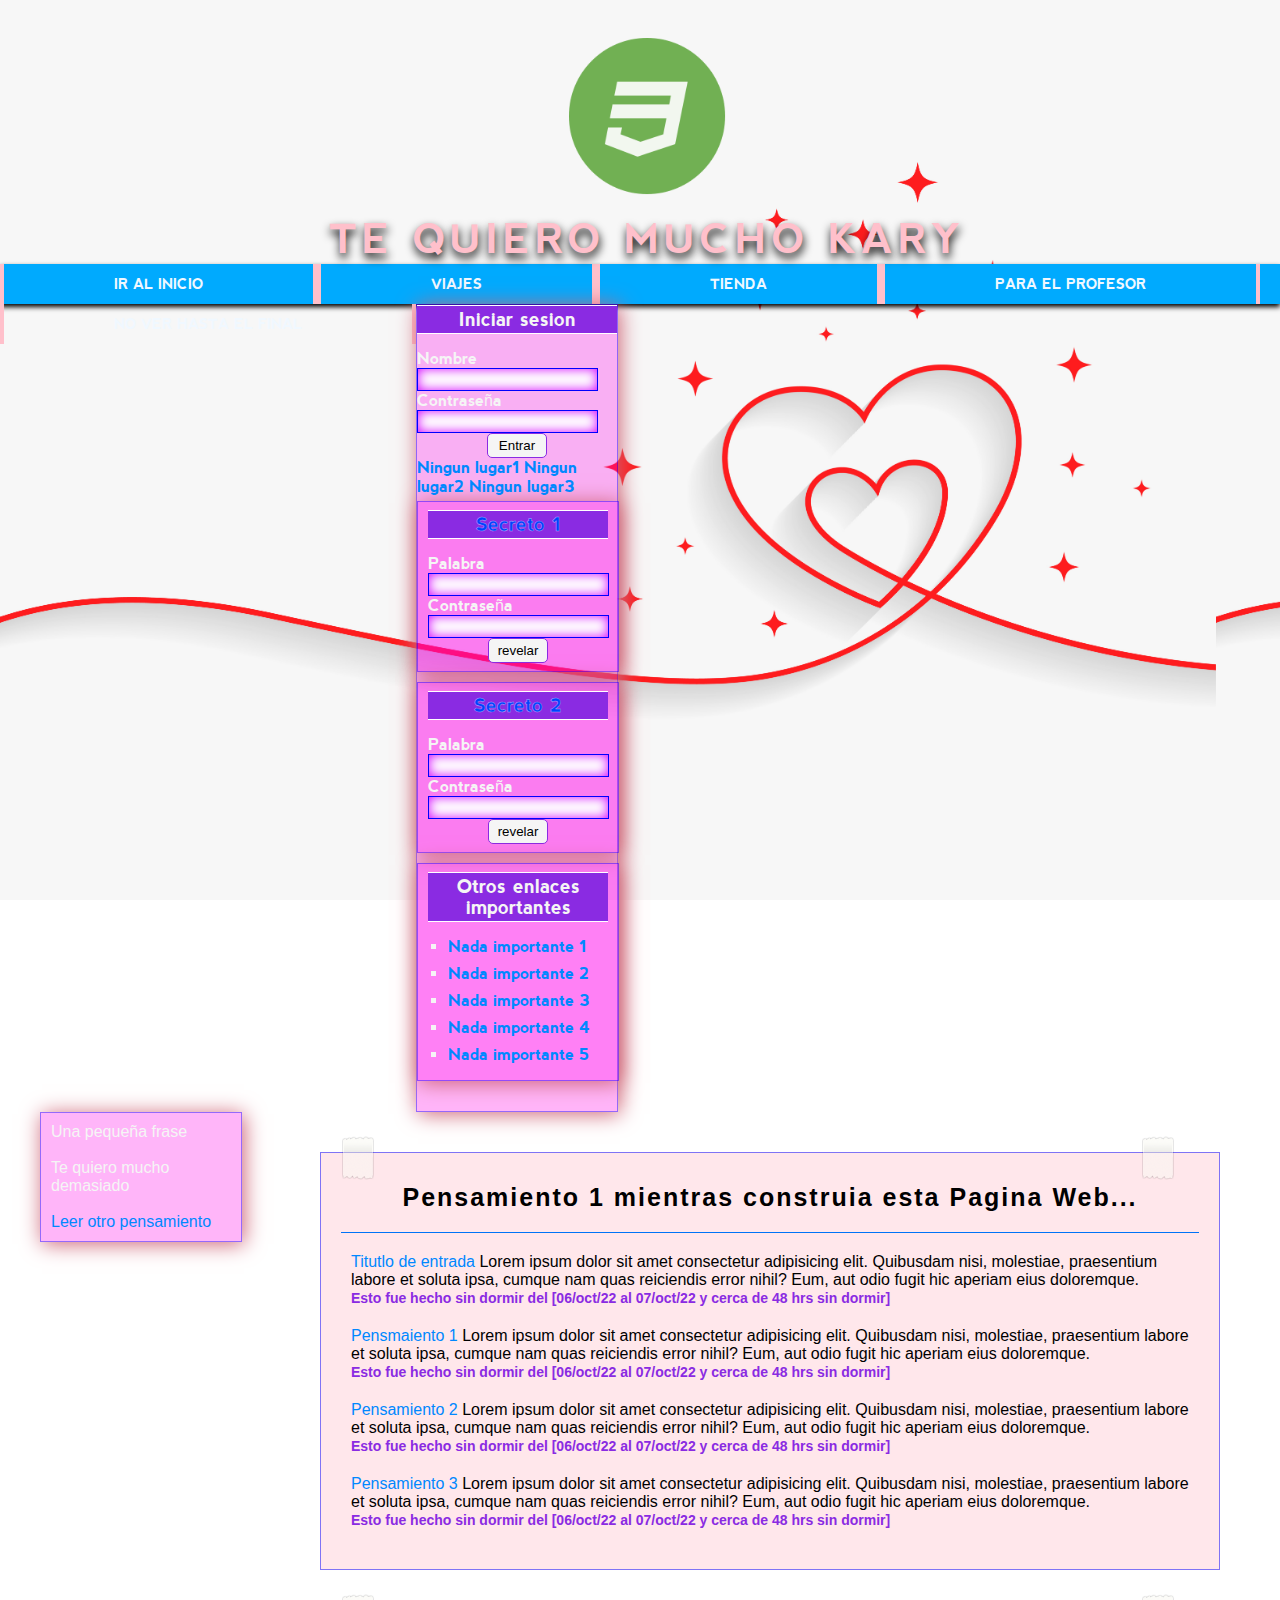
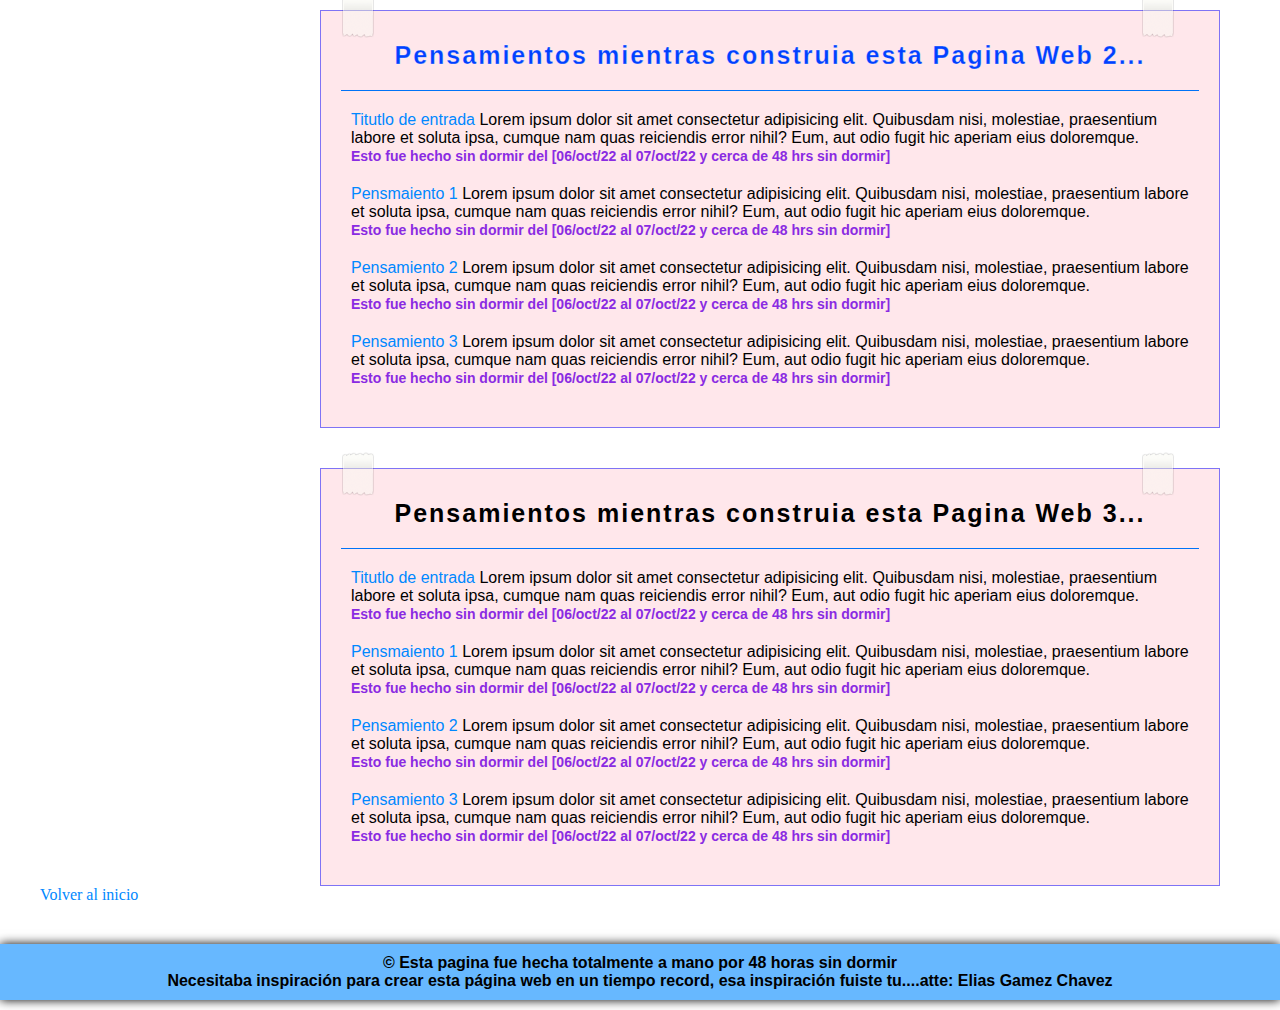
<file: index.html>
<!DOCTYPE html>
<html lang="es">

<head>
  <meta charset="UTF-8" />
  <meta http-equiv="X-UA-Compatible" content="IE=edge" />
  <meta name="viewport" content="width=device-width, initial-scale=1.0" />
  <link rel="shortcut icon" href="img/heart.png" type="image/x-icon" />
  <link rel="stylesheet" href="./css/styles.css" />
  <title>Te quiero mucho kary</title>
</head>

<body>
  <!-- INICIO DE LA CABECERA DE LA WEB -->
  <header id="header">
    <div id="logotipo">
      <img src="img/logo.png" alt="una foto mia y de mi novia " />
    </div>

    <div>
      <h1>
        <a href="./index.html">Te quiero mucho kary</a>
      </h1>
  </header>
  </div>
  <!-- FIN DE LA CABECERA -->


  <!-- Comienza menu navegacion -->

  <nav id="nav">

    <ul>
      <li>
        <a href="./index.html">Ir al inicio</a>

      </li>
      <li><a href="./viajes.html">viajes</a> </li>
      <li><a href="./proyectoultimo/ecommerce/index.html">Tienda</a>
        <ul>
          <li>
            <a href="./index.html">Comidas</a>
          </li>
          <li>
            <a href="./Proyecto2/index.html">Otros</a>
          </li>
        </ul>
      </li>
      <li><a href="./carta.html"> Para el profesor</a>
        <ul>
          <li>
            <a href="./Flexbox/Profesor_flexbox/index.html">Agradecimientos</a>
          </li>
          <li>
            <a href="./Flexbox/ProyectoFlexblox/index.html">Flexbox</a>
          </li>
        </ul>
      </li>
      <li><a href="noveerhastaelfinal.html">No ver hasta el final</a> </li>
    </ul>



  </nav>



  <!-- termina menu navegacion -->










  <!-- inicio contenido  -->

  <div id="content">



    <!-- barra lateral -->
    <aside class="widget" id="aside">
      <div>
        <h3>Iniciar sesion</h3>
        <form>
          <label>Nombre</label>
          <input type="text">
          <label>Contraseña</label>
          <input type="text">
          <input type="submit" value="Entrar">
          <a href="#">Ningun lugar1</a>
          <a href="#">Ningun lugar2</a>
          <a href="#">Ningun lugar3</a>
        </form>
      </div>

      <div class="widget" id="aside">
        <h3 class="azul">Secreto 1</h3>
        <form>
          <label>Palabra</label>
          <input type="text">
          <label>Contraseña</label>
          <input type="text">
          <input type="submit" value="revelar">
        </form>
      </div>

      <div class="widget" id="aside">
        <h3 class="azul">Secreto 2</h3>
        <form>
          <label>Palabra</label>
          <input type="text">
          <label>Contraseña</label>
          <input type="text">
          <input type="submit" value="revelar">
        </form>
      </div>

      <div class="widget" id="aside">
        <h3>Otros enlaces importantes</h3>
        <ul>

          <li><a href="#">Nada importante 1</a></li>
          <li><a href="#">Nada importante 2</a></li>
          <li><a href="#">Nada importante 3</a></li>
          <li><a href="#">Nada importante 4</a></li>
          <li><a href="#">Nada importante 5</a></li>

        </ul>

      </div>


    </aside>



  

    <!-- fin barra lateral -->





    <!-- INICIO DE CONTENIDO CENTRAL -->


    <div id="sections">
      <section id="pensamineto1">
        <span class="stickers">
          <img class="stickerone" src="./img/scotch.png" alt="cinta">
          <img class="stickertwo" src="./img/scotch.png" alt="cinta">


        </span>
        <h2 class="titulo">Pensamiento 1 mientras construia esta Pagina Web...</h2>
        <article class="article">

          <p>
            <a href="#">Titutlo de entrada</a>
            Lorem ipsum dolor sit amet consectetur adipisicing elit. Quibusdam nisi, molestiae, praesentium labore et
            soluta ipsa, cumque nam quas reiciendis error nihil? Eum, aut odio fugit hic aperiam eius doloremque.
          </p>

          <span class="date">Esto fue hecho sin dormir del [06/oct/22 al 07/oct/22 y cerca de 48 hrs sin dormir] </span>


        </article>

        <article class="article">

          <p>
            <a href="#">Pensmaiento 1</a>
            Lorem ipsum dolor sit amet consectetur adipisicing elit. Quibusdam nisi, molestiae, praesentium labore et
            soluta ipsa, cumque nam quas reiciendis error nihil? Eum, aut odio fugit hic aperiam eius doloremque.
          </p>

          <span class="date">Esto fue hecho sin dormir del [06/oct/22 al 07/oct/22 y cerca de 48 hrs sin dormir] </span>


        </article>

        <article class="article">

          <p>
            <a href="#">Pensamiento 2 </a>
            Lorem ipsum dolor sit amet consectetur adipisicing elit. Quibusdam nisi, molestiae, praesentium labore et
            soluta ipsa, cumque nam quas reiciendis error nihil? Eum, aut odio fugit hic aperiam eius doloremque.
          </p>

          <span class="date">Esto fue hecho sin dormir del [06/oct/22 al 07/oct/22 y cerca de 48 hrs sin dormir] </span>


        </article>
        <article class="article">

          <p>
            <a href="#">Pensamiento 3</a>
            Lorem ipsum dolor sit amet consectetur adipisicing elit. Quibusdam nisi, molestiae, praesentium labore et
            soluta ipsa, cumque nam quas reiciendis error nihil? Eum, aut odio fugit hic aperiam eius doloremque.
          </p>

          <span class="date">Esto fue hecho sin dormir del [06/oct/22 al 07/oct/22 y cerca de 48 hrs sin dormir] </span>


        </article>


      </section>

      <section id="pensamineto2">
        <span class="stickers">
          <img class="stickerone" src="./img/scotch.png" alt="cinta">
          <img class="stickertwo" src="./img/scotch.png" alt="cinta">


        </span>
        <h2 class="titulo azul">Pensamientos mientras construia esta Pagina Web 2...</h2>
        <article class="article">

          <p>
            <a href="#">Titutlo de entrada</a>
            Lorem ipsum dolor sit amet consectetur adipisicing elit. Quibusdam nisi, molestiae, praesentium labore et
            soluta ipsa, cumque nam quas reiciendis error nihil? Eum, aut odio fugit hic aperiam eius doloremque.
          </p>

          <span class="date">Esto fue hecho sin dormir del [06/oct/22 al 07/oct/22 y cerca de 48 hrs sin dormir] </span>


        </article>

        <article class="article">

          <p>
            <a href="#">Pensmaiento 1</a>
            Lorem ipsum dolor sit amet consectetur adipisicing elit. Quibusdam nisi, molestiae, praesentium labore et
            soluta ipsa, cumque nam quas reiciendis error nihil? Eum, aut odio fugit hic aperiam eius doloremque.
          </p>

          <span class="date">Esto fue hecho sin dormir del [06/oct/22 al 07/oct/22 y cerca de 48 hrs sin dormir] </span>


        </article>

        <article class="article">

          <p>
            <a href="#">Pensamiento 2 </a>
            Lorem ipsum dolor sit amet consectetur adipisicing elit. Quibusdam nisi, molestiae, praesentium labore et
            soluta ipsa, cumque nam quas reiciendis error nihil? Eum, aut odio fugit hic aperiam eius doloremque.
          </p>

          <span class="date">Esto fue hecho sin dormir del [06/oct/22 al 07/oct/22 y cerca de 48 hrs sin dormir] </span>


        </article>
        <article class="article ">

          <p>
            <a href="#">Pensamiento 3</a>
            Lorem ipsum dolor sit amet consectetur adipisicing elit. Quibusdam nisi, molestiae, praesentium labore et
            soluta ipsa, cumque nam quas reiciendis error nihil? Eum, aut odio fugit hic aperiam eius doloremque.
          </p>

          <span class="date">Esto fue hecho sin dormir del [06/oct/22 al 07/oct/22 y cerca de 48 hrs sin dormir] </span>


        </article>


      </section>

      <section id="pensamineto3">
        <span class="stickers">
          <img class="stickerone" src="./img/scotch.png" alt="cinta">
          <img class="stickertwo" src="./img/scotch.png" alt="cinta">


        </span>
        <h2 class="titulo">Pensamientos mientras construia esta Pagina Web 3...</h2>
        <article class="article">

          <p>
            <a href="#">Titutlo de entrada</a>
            Lorem ipsum dolor sit amet consectetur adipisicing elit. Quibusdam nisi, molestiae, praesentium labore et
            soluta ipsa, cumque nam quas reiciendis error nihil? Eum, aut odio fugit hic aperiam eius doloremque.
          </p>

          <span class="date">Esto fue hecho sin dormir del [06/oct/22 al 07/oct/22 y cerca de 48 hrs sin dormir] </span>


        </article>

        <article class="article">

          <p>
            <a href="#">Pensmaiento 1</a>
            Lorem ipsum dolor sit amet consectetur adipisicing elit. Quibusdam nisi, molestiae, praesentium labore et
            soluta ipsa, cumque nam quas reiciendis error nihil? Eum, aut odio fugit hic aperiam eius doloremque.
          </p>

          <span class="date">Esto fue hecho sin dormir del [06/oct/22 al 07/oct/22 y cerca de 48 hrs sin dormir] </span>


        </article>

        <article class="article">

          <p>
            <a href="#">Pensamiento 2 </a>
            Lorem ipsum dolor sit amet consectetur adipisicing elit. Quibusdam nisi, molestiae, praesentium labore et
            soluta ipsa, cumque nam quas reiciendis error nihil? Eum, aut odio fugit hic aperiam eius doloremque.
          </p>

          <span class="date">Esto fue hecho sin dormir del [06/oct/22 al 07/oct/22 y cerca de 48 hrs sin dormir] </span>


        </article>
        <article class="article">

          <p>
            <a href="#">Pensamiento 3</a>
            Lorem ipsum dolor sit amet consectetur adipisicing elit. Quibusdam nisi, molestiae, praesentium labore et
            soluta ipsa, cumque nam quas reiciendis error nihil? Eum, aut odio fugit hic aperiam eius doloremque.
          </p>

          <span class="date">Esto fue hecho sin dormir del [06/oct/22 al 07/oct/22 y cerca de 48 hrs sin dormir] </span>


        </article>


      </section>



    </div>


    <aside id="frase">
      Una pequeña frase
      <br>
      <br>
      Te quiero mucho demasiado
      <br>
      <br>
      <a href="#">Leer otro pensamiento</a>

    </aside>

    <div class="clearfix"></div>

    <div id="history">

      <a href="index.html">Volver al inicio</a>
    
    </div>
    

  </div>
  <!-- fin contenido  -->


  <!-- INICIA FOOTER -->

  

  <footer id="footer"> 
<p>&copy; Esta pagina fue hecha totalmente a mano por 48 horas sin dormir  </p>
<p>Necesitaba inspiración para crear esta página web en un tiempo record, esa inspiración fuiste tu....atte: Elias Gamez Chavez</p>
  </footer>




  <!-- TERMINA FOOTER -->


</body>

</html>
</file>
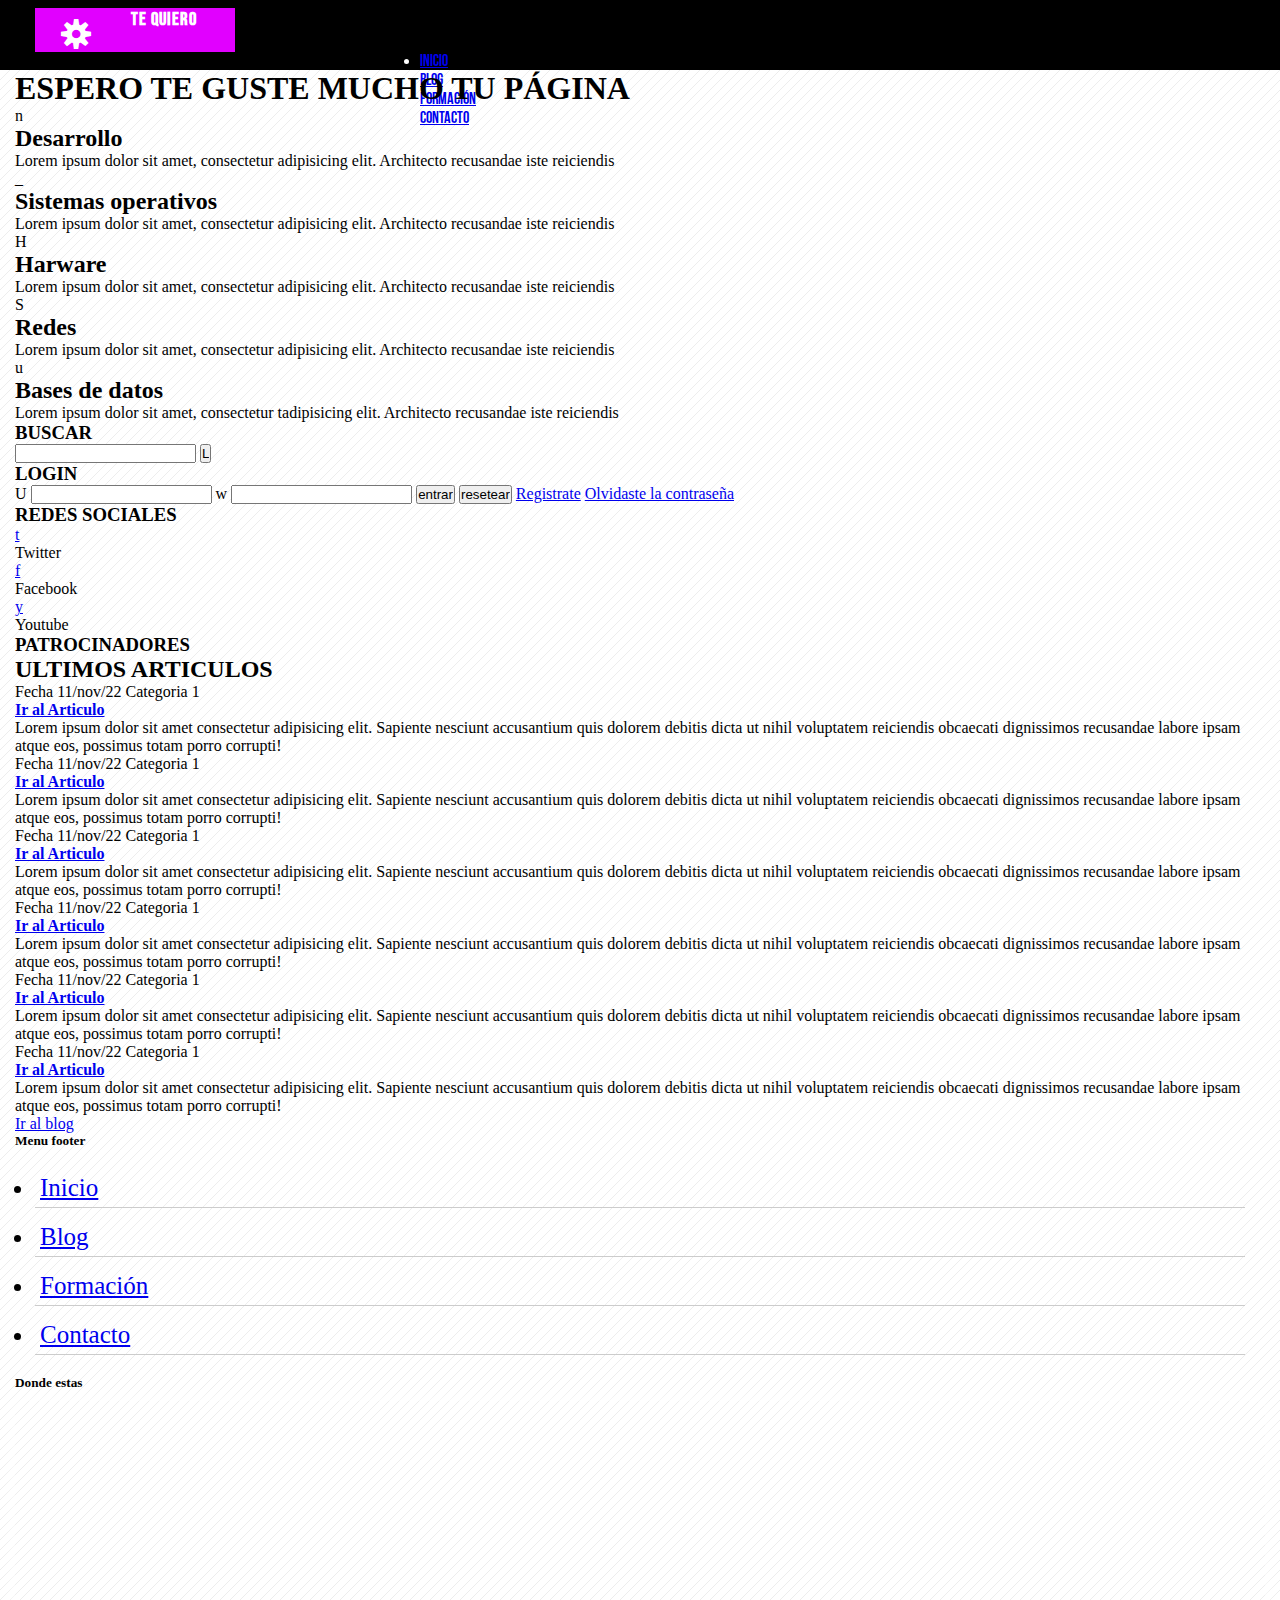
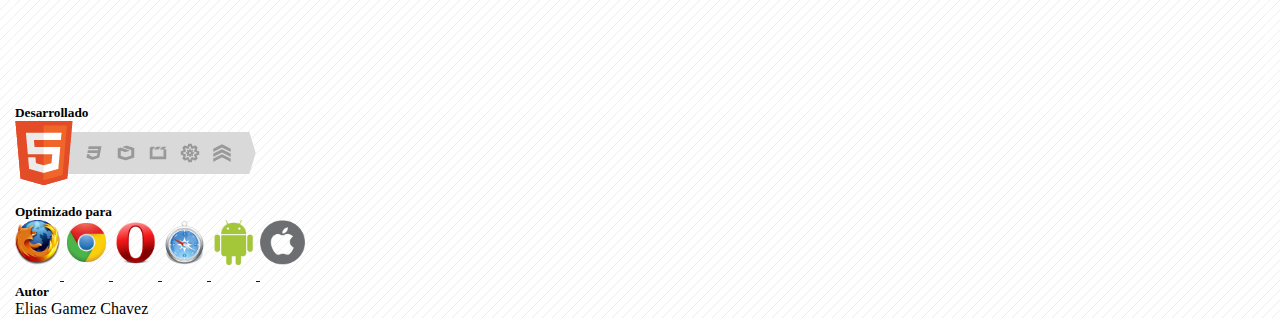
<file: Proyecto2/index.html>
<!DOCTYPE html>
<html lang="es">
<head>
    <meta charset="UTF-8">
    <meta http-equiv="X-UA-Compatible" content="IE=edge">
    <meta name="viewport" content="width=device-width, initial-scale=1.0">
    <link rel="stylesheet" href="./css/styles2.css">
    <link rel="stylesheet" href="./css/resposive.css">
    <title>Proyecto2</title>
</head>
<body>

    <!-- INICIO Cabecera -->
    <header id="header">
        <div class="wrap">
            <div id="logo">
                <span class="gear">S</span>
                <h3>Te quiero</h3>
            </div>
            <nav id="menu">
                <ul>
                    <li><a href="#">Inicio</a></li>
                    <li><a href="#">Blog</a></li>
                    <li><a href="#">Formación</a></li>
                    <li><a href="#">Contacto</a></li>
                </ul>

            </nav>
        </div>



    </header>

    <!-- FIN Cabecera -->


<section class="wrap">
    <section id="info">
   <!-- INICIO Banner -->

        <div id="banner">

            <h1>ESPERO TE GUSTE MUCHO TU PÁGINA</h1>

        </div>

        <!-- FIN Banner -->

        <!-- Inicio targetas -->

        <div id="cards">

            <div class="card">
                <p class="icon">n</p>
                <h2 class="category"> Desarrollo </h2>
                <p class="descripcion"> Lorem ipsum dolor sit amet, consectetur adipisicing elit. Architecto recusandae iste reiciendis</p>
            </div>

            <div class="card">
                <p class="icon">_</p>
                <h2 class="category"> Sistemas operativos </h2>
                <p class="descripcion"> Lorem ipsum dolor sit amet, consectetur adipisicing elit. Architecto recusandae iste reiciendis</p>
            </div>

            <div class="card">
                <p class="icon">H</p>
                <h2 class="category"> Harware </h2>
                <p class="descripcion"> Lorem ipsum dolor sit amet, consectetur adipisicing elit. Architecto recusandae iste reiciendis</p>
            </div>


            <div class="card">
                <p class="icon">S</p>
                <h2 class="category"> Redes </h2>
                <p class="descripcion"> Lorem ipsum dolor sit amet, consectetur adipisicing elit. Architecto recusandae iste reiciendis</p>
            </div>


            <div class="card">
                <p class="icon">u</p>
                <h2 class="category"> Bases de datos </h2>
                <p class="descripcion"> Lorem ipsum dolor sit amet, consectetur tadipisicing elit. Architecto recusandae iste reiciendis</p>
            </div>

        </div>

        <!-- FIN targetas -->

<!-- inicio barra lataral -->
<div class="clearfix"></div>
        <aside id="lateral">

            <h3>BUSCAR</h3>
            <div id="search">
                <form>
                <input type="text">
                <input type="button" value="L" class="icon">
                </form>
            </div>

            <h3>LOGIN</h3>
            <div id="login" class="aside-box">
                <form>
                    <label id="user" class="icon">U</label>
                    <input type="email">

                    <label id="password" class="icon">w</label>
                    <input type="password">

                    <input type="submit" value="entrar">
                    <input type="reset" value="resetear">

                    <a href="#">Registrate</a>
                    <a href="#">Olvidaste la contraseña</a>

                </form>

            </div>


            <h3>REDES SOCIALES</h3>
            <div id="social" class="aside-box">
                <div class="twitter">
                <a href="#" class="icon">t</a>
                <p class="overlay">
                    Twitter 

                </p>
            </div>

            <div>
                <div class="facebook">
                <a href="#" class="icon">f</a>
            </div>
            <p class="overlay">
                Facebook

            </p>
        </div>

            <div>
                <div class="youtube">
                <a href="#" class="icon">y</a>
            </div>
            <p class="overlay">
                Youtube
            </p>
        </div>


            </div>
            <h3>PATROCINADORES </h3>
            <div id="sponsors">


            </div>



        </aside>

<!-- fin barra lataral -->

    </section>

<!-- INICIO ARTICULO -->

<section id="articles">
    <h2> ULTIMOS ARTICULOS</h2>
    <div class="clearfix"></div>
    <article>
        <div class="data">
            <span>Fecha 11/nov/22</span>
            <span> Categoria 1</span>
        </div>
        <h4>
        <a href="#"> Ir al Articulo</a>

        </h4>
        <p> Lorem ipsum dolor sit amet consectetur adipisicing elit.
            Sapiente nesciunt accusantium quis dolorem debitis dicta ut nihil
            voluptatem reiciendis obcaecati dignissimos recusandae labore ipsam
            atque eos, possimus totam porro corrupti!</p>

    </article>

    <article>
        <div class="data">
            <span>Fecha 11/nov/22</span>
            <span> Categoria 1</span>
        </div>
        <h4>
        <a href="#"> Ir al Articulo</a>

        </h4>
        <p> Lorem ipsum dolor sit amet consectetur adipisicing elit.
            Sapiente nesciunt accusantium quis dolorem debitis dicta ut nihil
            voluptatem reiciendis obcaecati dignissimos recusandae labore ipsam
            atque eos, possimus totam porro corrupti!</p>

    </article>

    <article>
        <div class="data">
            <span>Fecha 11/nov/22</span>
            <span> Categoria 1</span>
        </div>
        <h4>
        <a href="#"> Ir al Articulo</a>

        </h4>
        <p> Lorem ipsum dolor sit amet consectetur adipisicing elit.
            Sapiente nesciunt accusantium quis dolorem debitis dicta ut nihil
            voluptatem reiciendis obcaecati dignissimos recusandae labore ipsam
            atque eos, possimus totam porro corrupti!</p>

    </article>

    <article>
        <div class="data">
            <span>Fecha 11/nov/22</span>
            <span> Categoria 1</span>
        </div>
        <h4>
        <a href="#"> Ir al Articulo</a>

        </h4>
        <p> Lorem ipsum dolor sit amet consectetur adipisicing elit.
            Sapiente nesciunt accusantium quis dolorem debitis dicta ut nihil
            voluptatem reiciendis obcaecati dignissimos recusandae labore ipsam
            atque eos, possimus totam porro corrupti!</p>

    </article>

    <article>
        <div class="data">
            <span>Fecha 11/nov/22</span>
            <span> Categoria 1</span>
        </div>
        <h4>
        <a href="#"> Ir al Articulo</a>

        </h4>
        <p> Lorem ipsum dolor sit amet consectetur adipisicing elit.
            Sapiente nesciunt accusantium quis dolorem debitis dicta ut nihil
            voluptatem reiciendis obcaecati dignissimos recusandae labore ipsam
            atque eos, possimus totam porro corrupti!</p>

    </article>

    <article>
        <div class="data">
            <span>Fecha 11/nov/22</span>
            <span> Categoria 1</span>
        </div>
        <h4>
        <a href="#"> Ir al Articulo</a>

        </h4>
        <p> Lorem ipsum dolor sit amet consectetur adipisicing elit.
            Sapiente nesciunt accusantium quis dolorem debitis dicta ut nihil
            voluptatem reiciendis obcaecati dignissimos recusandae labore ipsam
            atque eos, possimus totam porro corrupti!</p>

    </article>
<article id="blog">
    <a href="#">Ir al blog</a>

</article>
</section>

<!-- FIN ARTICULOS -->

</section>

<!--PIE DE PAGINA  -->

<div class="clearfix"></div>

<footer id="footer">

    <div class="wrap">

        <div id="menu_footer">
            <h5>Menu footer</h5>
            <ul>
                <li><a href="#">Inicio</a></li>
                <li><a href="#">Blog</a></li>
                <li><a href="#">Formación</a></li>
                <li><a href="#">Contacto</a></li>
            </ul>
        </div>

        <div id="location">
            <h5>Donde estas</h5>
            <iframe src="https://www.google.com/maps/embed?pb=!1m14!1m8!1m3!1d776.9581102027126!2d-100.94115456109131!3d22.13144823157032!3m2!1i1024!2i768!4f13.1!3m3!1m2!1s0x842aa33e20ce1871%3A0xa8a5697cc2f5f850!2sTerreno!5e0!3m2!1ses!2smx!4v1665531838901!5m2!1ses!2smx" width="600" height="450" style="border:0;" allowfullscreen="" loading="lazy" referrerpolicy="no-referrer-when-downgrade"></iframe>
        </div>

        <div id="info">
            <h5>Desarrollado</h5>
            <p> 
                <img src="./img/html5-badge-h-css3-graphics-multimedia-performance-semantics.png" alt="">
            </p>

            <h5>Optimizado para </h5>
            <p id="browsers">
                
                <a href="#">
                <img src="./img/firefox-icon.png" alt="">
                </a>

                <a href="#">
                    <img src="./img/chrome.png" alt="">
                </a>

                <a href="#">
                    <img src="./img/Opera_256x256.png" alt="">
                </a>

                <a href="#">
                    <img src="./img/safari.png" alt="">
                </a>

                <a href="#">
                    <img src="./img/android.png" alt="">
                </a>
                <a href="#">
                    <img src="./img/ios.png" alt="">
                </a>
            </p>

            <h5>Autor </h5>
            <p>Elias Gamez Chavez</p>
        </div>
    </div>
</footer>

    

                <!-- 

                    <h5>Optimizado para </h5>
                    

                        <p id="browsers">
                            <a href="#">
                            <img src="./img/chrome.png" alt="">
                        </a>

                        <p id="browsers">
                            

                        <p id="browsers">
                            <a href="#">
                            <img src="./img/safari.png" alt="">
                        </a>

                        <p id="browsers">
                            <a href="#">
                            <img src="./img/android.png" alt="">
                        </a>

                        <p id="browsers">
                            <a href="#">
                            <img src="./img/ios.png" alt="">
                        </a>
                    </a>
                    </p>
                
                </p>

            </div>
    
 -->


<!--TERMINA PIE DE PAGINA  -->


</body>
</html>
</file>
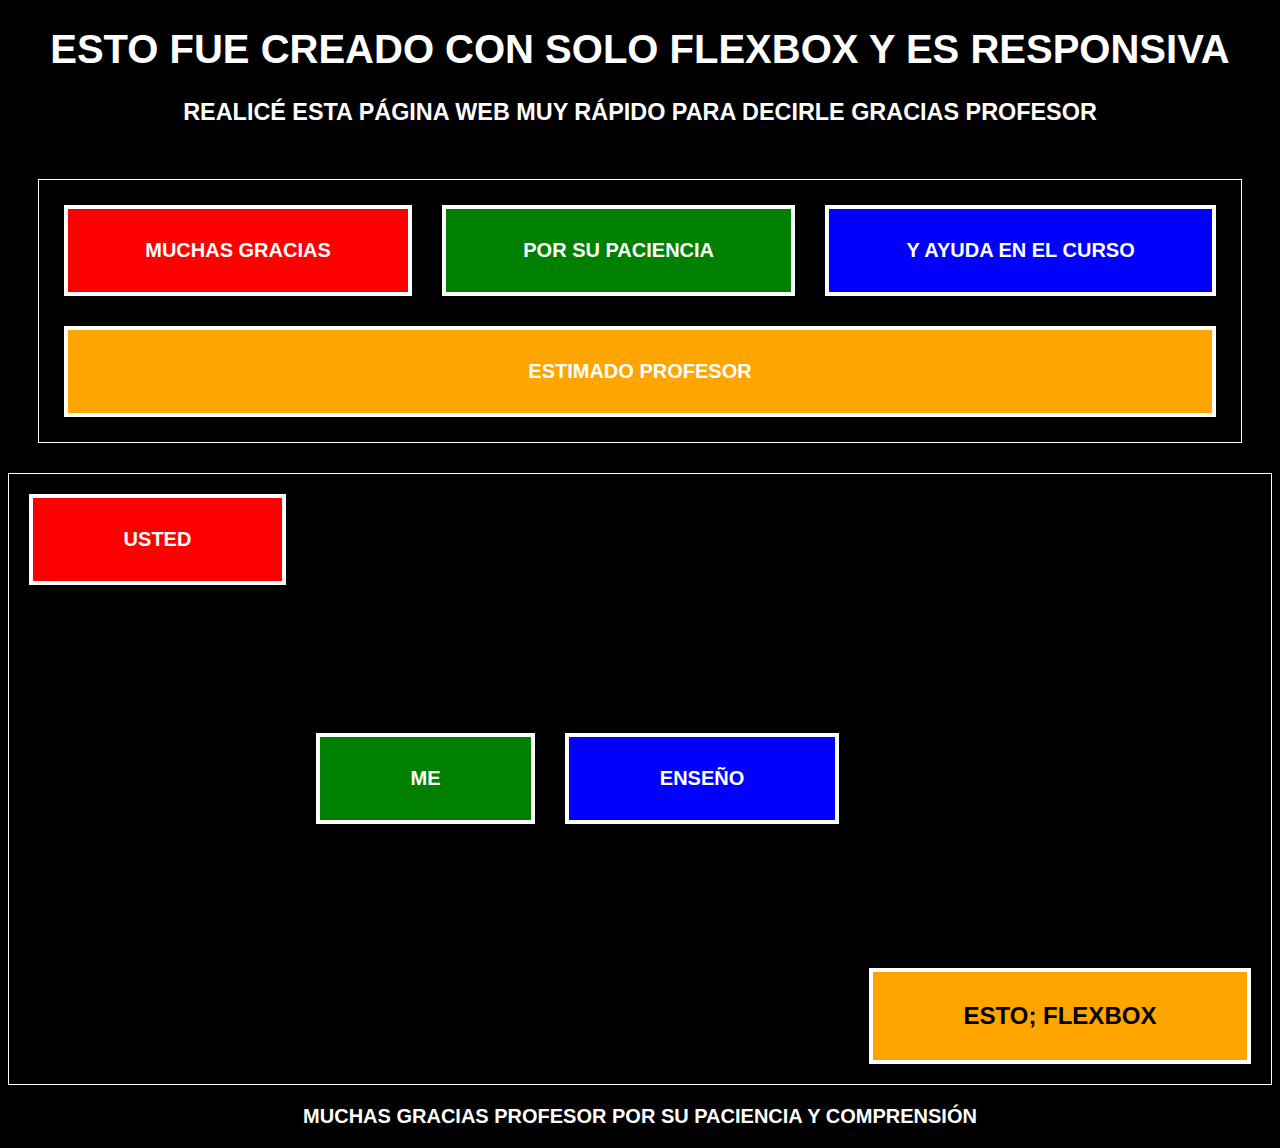
<file: Flexbox/Profesor_flexbox/index.html>
<!DOCTYPE html>
<html lang="es">
<head>
    <meta charset="UTF-8">
    <meta http-equiv="X-UA-Compatible" content="IE=edge">
    <meta name="viewport" content="width=device-width, initial-scale=1.0">
    <link rel="stylesheet" href="./syles.css">
    <title>Gracias profesor</title>

    <h1>Esto fue creado con solo flexbox y es responsiva</h1>
    <h3>Realicé esta página web muy rápido para decirle gracias profesor</h3>

    <section id="layout">

        <div class="caja red">
            Muchas gracias
        </div>

        <div class="caja green">
            Por su paciencia
        </div>

        <div class="caja blue">
            y ayuda en el curso
        </div>

        <div class="caja orange">
            estimado profesor
        </div>
    </section>


    <section id="contenedor">

        <div class="caja2 red2">
           Usted
        </div>

        <div class="caja2 green2">
            Me
        </div>

        <div class="caja2 blue2">
           Enseño
        </div>

        <div class="caja2 orange2">
            ESTO; flexbox
        </div>

        <!-- <div class="caja pink2">
            caja 5
        </div>

        <div class="caja purple2">
            caja 6
        </div>
        <div class="caja red2">
            caja 7
         </div>

         <div class="caja green2">
             caja 8
         </div>

         <div class="caja blue2">
            caja 9
         </div>

         <div class="caja orange2">
             caja 10
         </div>

         <div class="caja pink2">
             caja 11
         </div>

         <div class="caja purple2">
             caja 12
         </div>

         <div class="caja green2">
            caja 13
        </div>

        <div class="caja blue2">
           caja 14
        </div>

        <div class="caja orange2">
            caja 15
        </div>

        <div class="caja pink2">
            caja 16
        </div> -->



    </section>


<p>Muchas gracias profesor por su paciencia y comprensión </p>


</head>
<body>

</body>
</html>
</file>
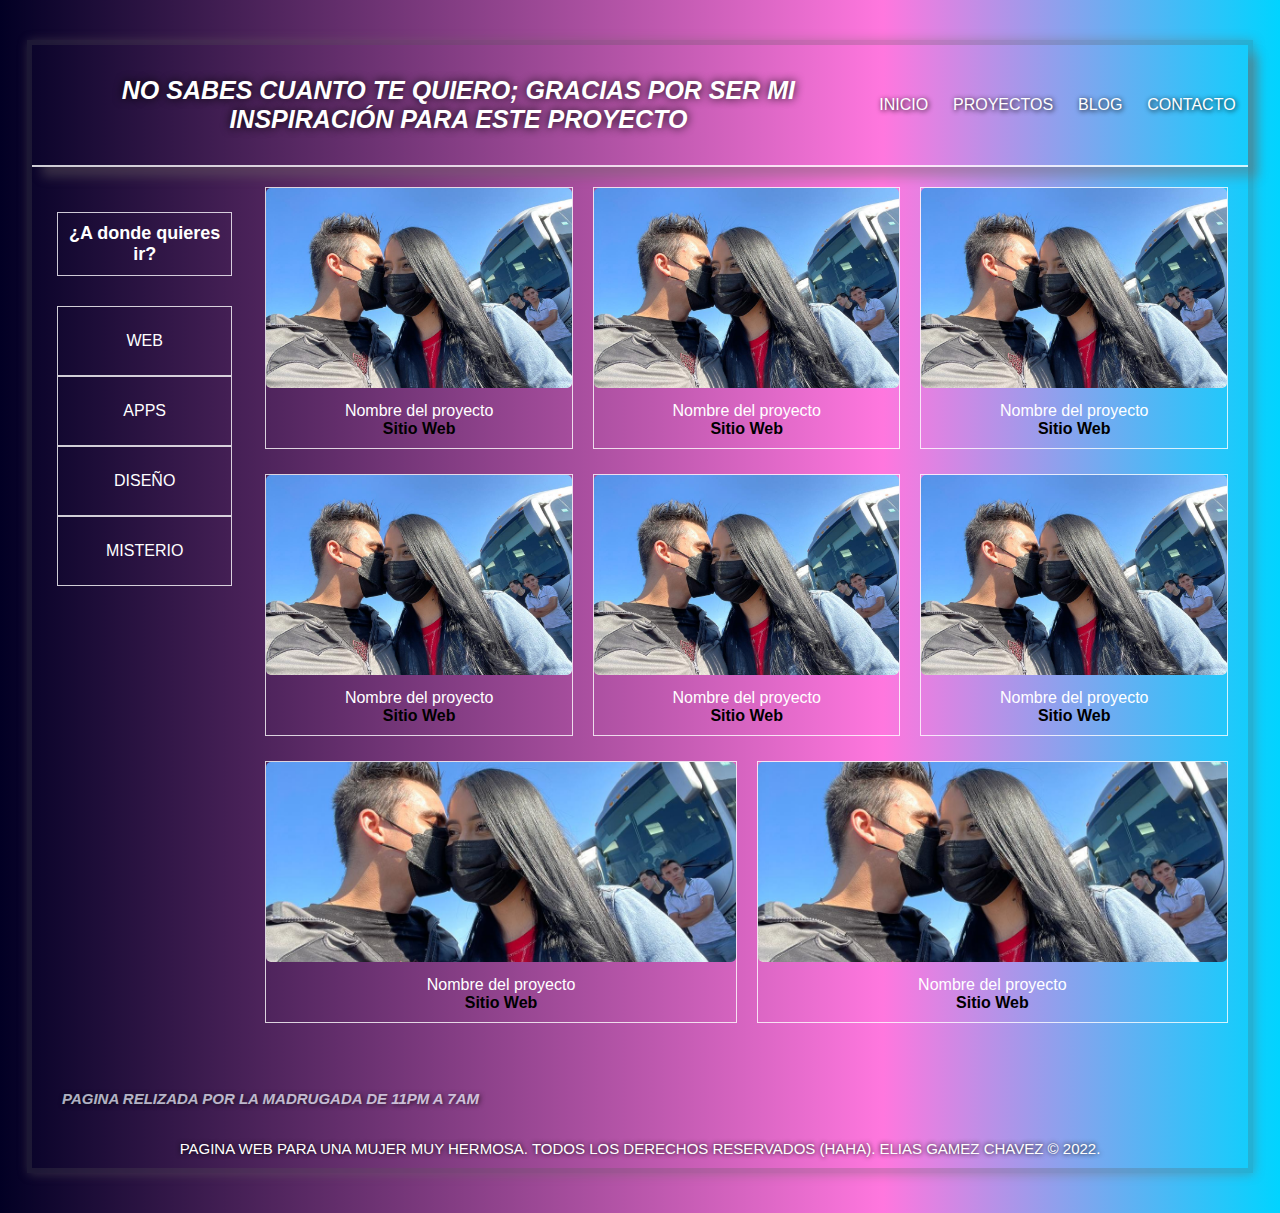
<file: Flexbox/ProyectoFlexblox/index.html>
<!DOCTYPE html>
<html lang="en">
<head>
    <meta charset="UTF-8">
    <meta http-equiv="X-UA-Compatible" content="IE=edge">
    <meta name="viewport" content="width=device-width, initial-scale=1.0">
    <link rel="stylesheet" href="./styles.css">
    <title>Una pequeña galeria para ti </title>
</head>
<body>

    <!-- Inicio container -->
    <div id="container">

        <!-- Inicio header/cabezera -->
        <header id="header">
            <div class="logo">
                <h1>No sabes cuanto te quiero; gracias por ser mi inspiración para este proyecto</h1>
            </div>
            <nav id="menu">
                <ul>
                    <li>
                        <a href="#">Inicio</a>
                    </li>
                    <li>
                        <a href="#">Proyectos</a>
                    </li>
                    <li>
                        <a href="#">Blog</a>
                    </li>
                    <li>
                        <a href="#">Contacto</a>
                    </li>

                </ul>
            </nav>
        </header>

        <!-- Fin cabecera -->

        <!-- Inicio contenido principal -->

        <section id="content">

            <aside id="aside">
                <h2>¿A donde quieres ir?</h2>
                <ul>
                    <li><a href="">Web</a></li>
                    <li><a href="">Apps</a></li>
                    <li><a href="">Diseño</a></li>
                    <li><a href="">Misterio</a></li>
                </ul>
            </aside>

            <div id="projects">
                <article class="proyect">
                    <div>
                        <img src="./img/img1.jpeg" alt="novia" width="270" height="200" >
                    </div>
                    <div class="project-info">
                        <a href="#">Nombre del proyecto</a>
                        <p>Sitio Web</p>
                    </div>
                </article>
                <article class="proyect">
                    <div>
                        <img src="./img/img1.jpeg" alt="novia" width="270" height="200">
                    </div>
                    <div class="project-info">
                        <a href="#">Nombre del proyecto</a>
                        <p>Sitio Web</p>
                    </div>
                </article>
                <article class="proyect">
                    <div>
                        <img src="./img/img1.jpeg" alt="novia" width="270" height="200" >
                    </div>
                    <div class="project-info">
                        <a href="#">Nombre del proyecto</a>
                        <p>Sitio Web</p>
                    </div>
                </article>
                <article class="proyect">
                    <div>
                        <img src="./img/img1.jpeg" alt="novia" width="270" height="200">
                    </div>
                    <div class="project-info">
                        <a href="#">Nombre del proyecto</a>
                        <p>Sitio Web</p>
                    </div>
                </article>
                <article class="proyect">
                    <div>
                        <img src="./img/img1.jpeg" alt="novia" width="270" height="200" >
                    </div>
                    <div class="project-info">
                        <a href="#">Nombre del proyecto</a>
                        <p>Sitio Web</p>
                    </div>
                </article>
                <article class="proyect">
                    <div>
                        <img src="./img/img1.jpeg" alt="novia" width="270" height="200" >
                    </div>
                    <div class="project-info">
                        <a href="#">Nombre del proyecto</a>
                        <p>Sitio Web</p>
                    </div>
                </article>
                <article class="proyect">
                    <div>
                        <img src="./img/img1.jpeg" alt="novia" width="270" height="200" >
                    </div>
                    <div class="project-info">
                        <a href="#">Nombre del proyecto</a>
                        <p>Sitio Web</p>
                    </div>
                </article>
                <article class="proyect">
                    <div>
                        <img src="./img/img1.jpeg" alt="novia" width="270" height="200" >
                    </div>
                    <div class="project-info">
                        <a href="#">Nombre del proyecto</a>
                        <p>Sitio Web</p>
                    </div>
                </article>
            </div>




        </section>


        <!-- Fin del contenido principal -->

        <!-- Inicio del pie de pagina footer-->
        <footer id="footer">
            <div class="logos">

                Pagina relizada por la madrugada de 11pm a 7am
            </div>

            <div class="info">

                Pagina web para una mujer muy hermosa. Todos los derechos reservados (haha). Elias Gamez Chavez © 2022.
            </div>


        </footer>


        <!-- Fin del pie de pagina footer  -->



    </div>
    <!-- Fin container -->

</body>
</html>
</file>
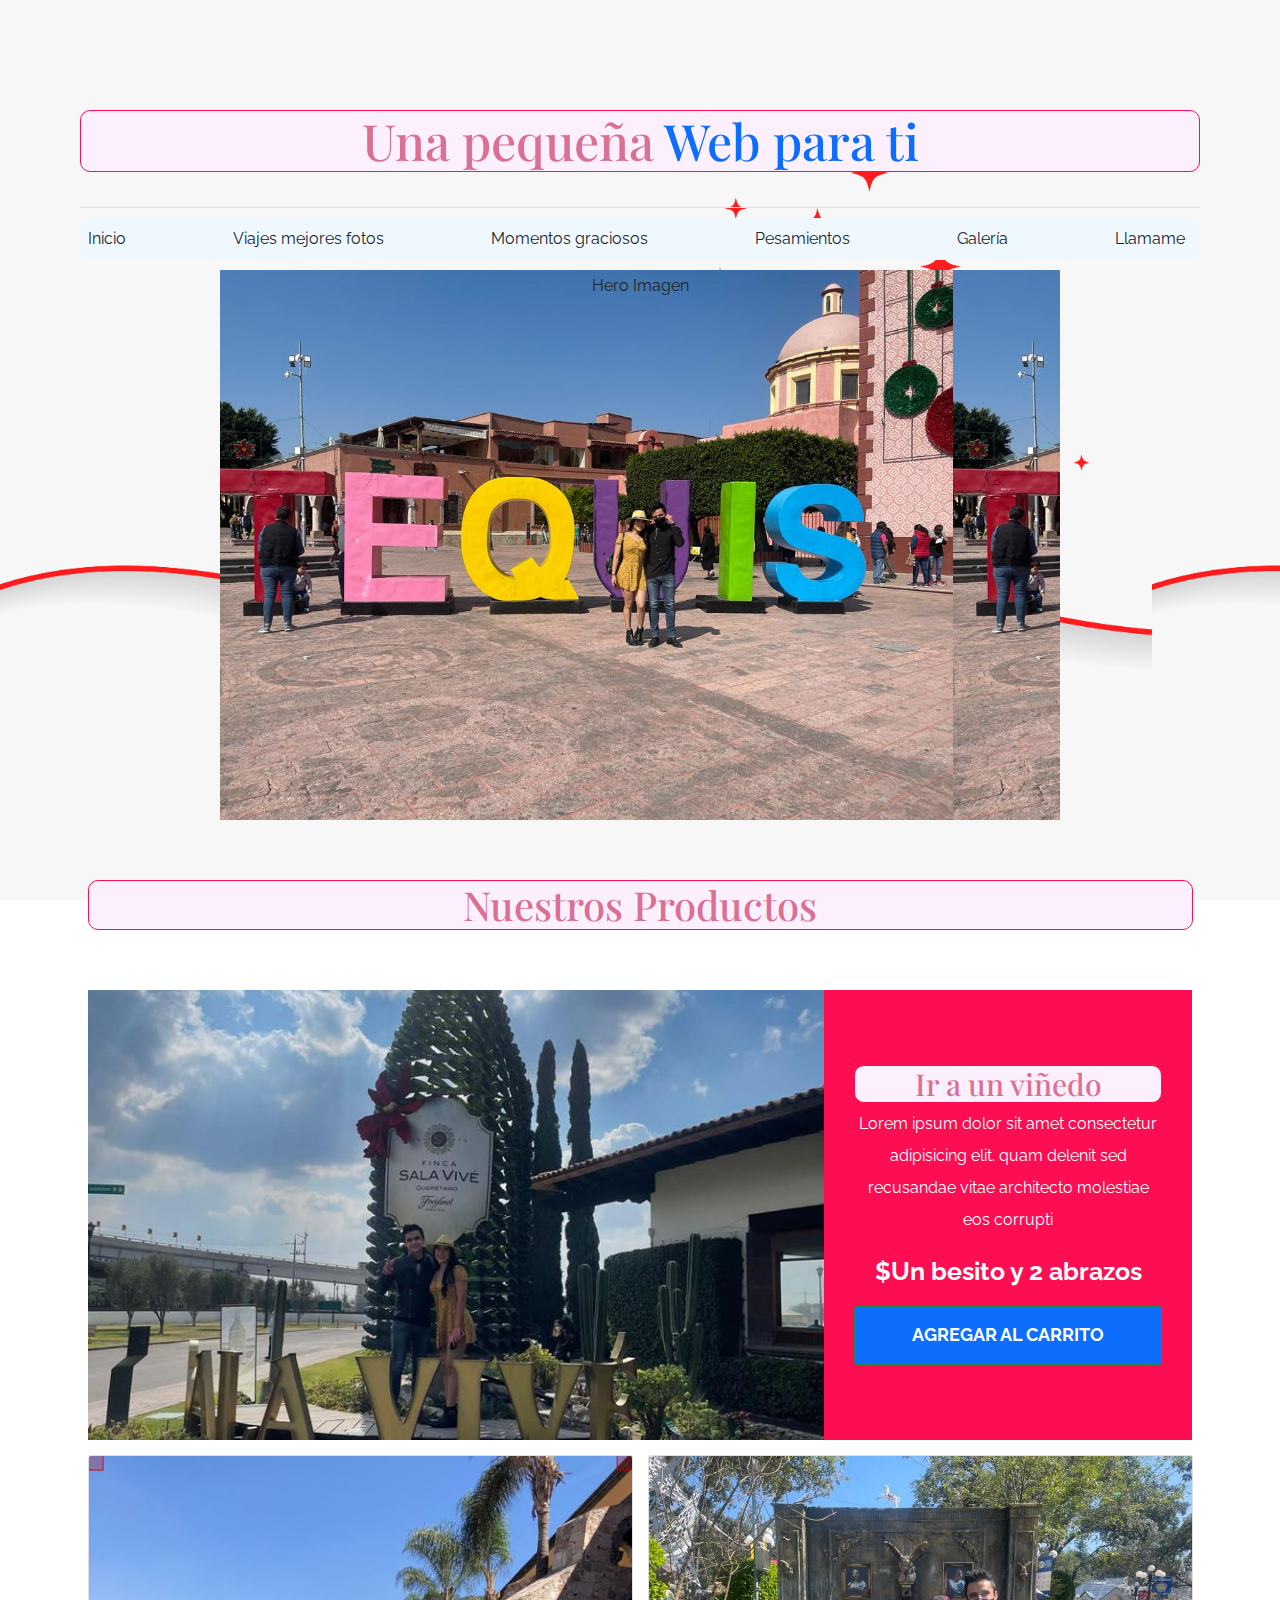
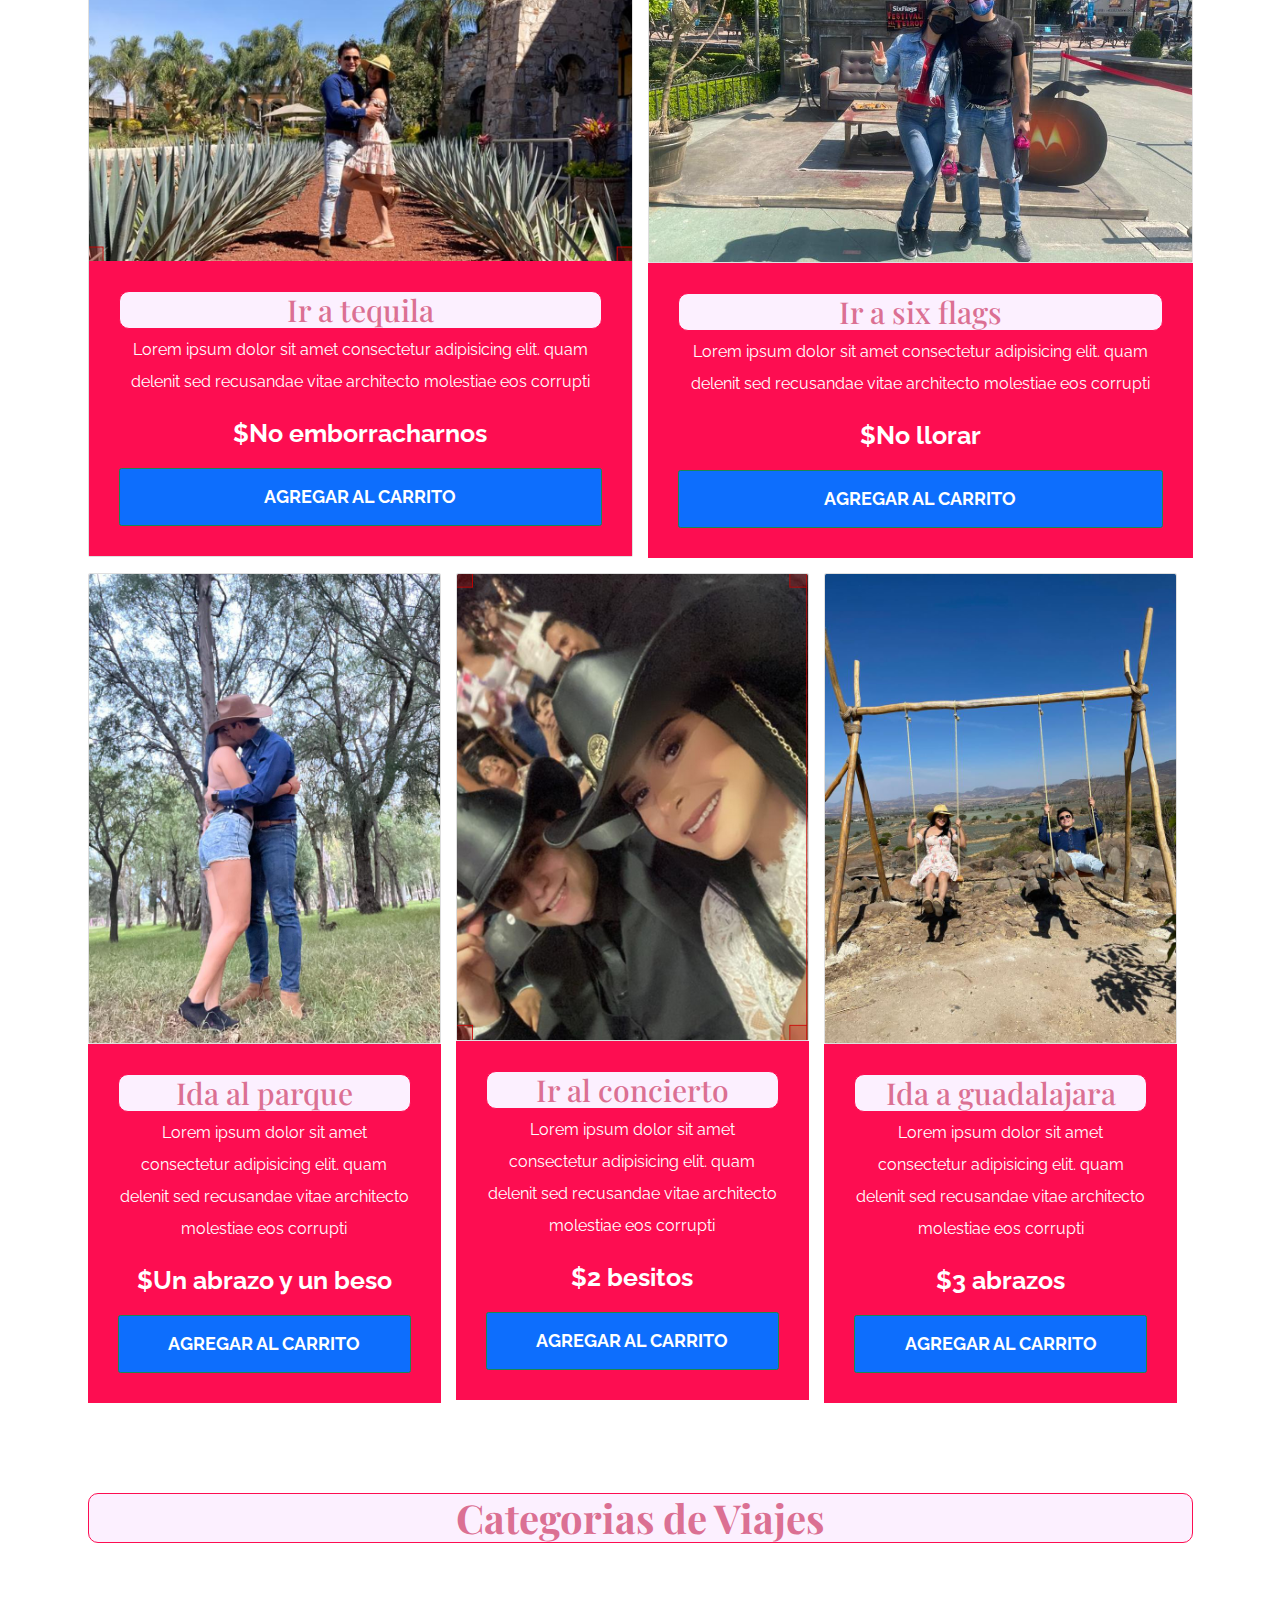
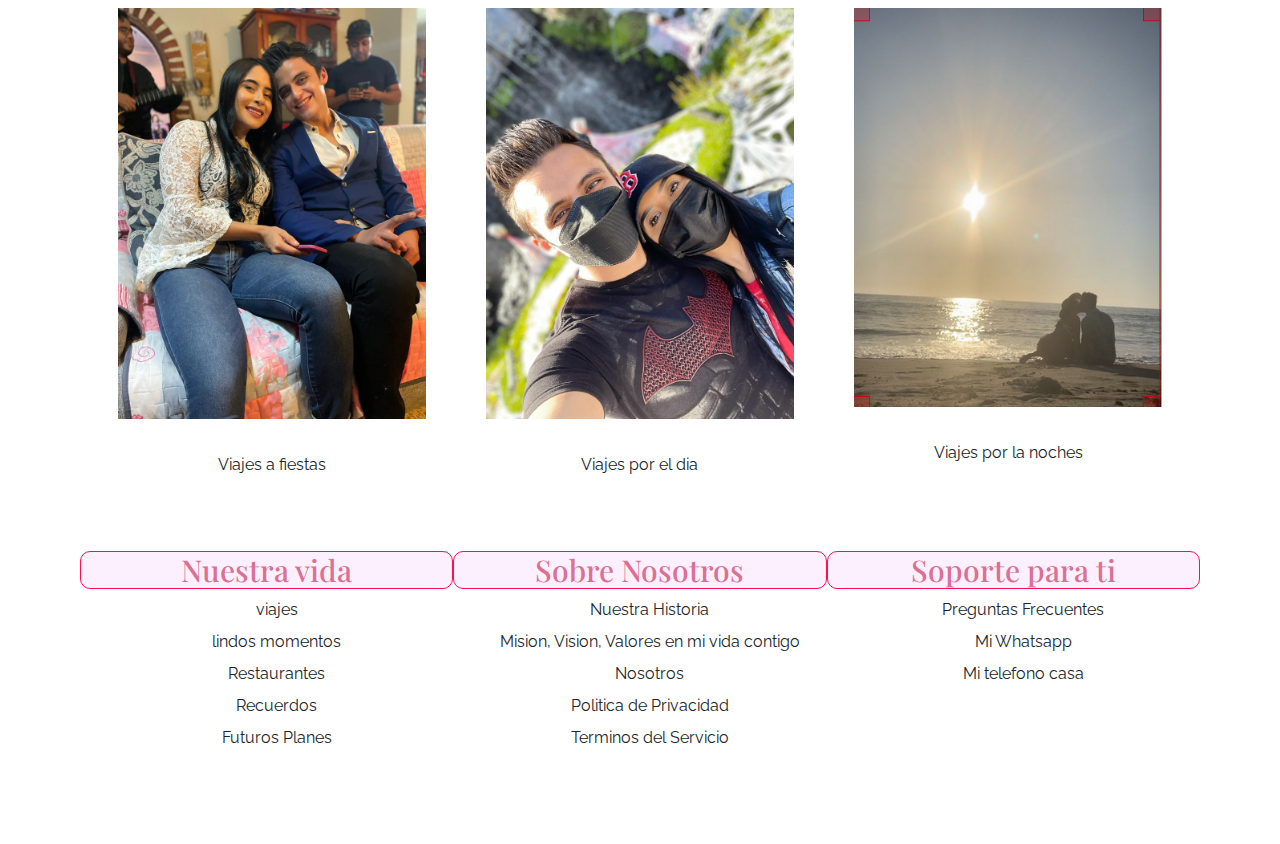
<file: proyectoultimo/ecommerce/index.html>
<!DOCTYPE html>
<html lang="en">

<head>
    <meta charset="UTF-8">
    <title>Avance de proyecto 1</title>
    <link rel="preconnect" href="https://fonts.googleapis.com">
    <link rel="preconnect" href="https://fonts.gstatic.com" crossorigin>
    <link href="https://fonts.googleapis.com/css2?family=Playfair+Display&family=Raleway&display=swap" rel="stylesheet">
    <link rel="stylesheet" href="css/bootstrap.min.css">
    <link rel="stylesheet" href="./css/app.css">
</head>
<!--cabecera-->

<body class="text-center">
    <header class="py-5">
        <h1 class="text-center">Una pequeña <span class="text-primary">Web para ti </span></h1>
    </header>
    <div class="border-top py-3">
        <div class="navbar navbar-expand-lg container navbar-light">
            <a class="navbar-brand nombre-sitio d-lg-none fs-2 fw-bold text-uppercase" href="index.html">
                Tienda Muebles
            </a>
            <button class="navbar-toggler" type="button" data-bs-toggle="collapse" data-bs-target="#navegacion">
                <span class="navbar-toggler-icon"></span>
            </button>

            <div id="navegacion" class="collapse navbar-collapse style">
                <nav class="navbar-nav container d-flex flex-md-row justify-content-md-between text-center">
                    <a class="text-dark text-decoration-none" href="#">Inicio</a>
                    <a class="text-dark text-decoration-none" href="#">Viajes mejores fotos</a>
                    <a class="text-dark text-decoration-none" href="#">Momentos graciosos</a>
                    <a class="text-dark text-decoration-none" href="#">Pesamientos</a>
                    <a class="text-dark text-decoration-none" href="#">Galería</a>
                    <a class="text-dark text-decoration-none" href="#">Llamame</a>
                </nav>
            </div>
        </div>
    </div>

    <div class="hero">
        Hero Imagen
    </div>
    <main class="container-xl py-5">
        <h2 class="text-center my-5">Nuestros Productos</h2>
        <div class="row g-0 pt-5 md-4">
            <div class="col-md-8 producto"><img class="img-fluid" src="./img/producto1.jpeg" alt="imagen producto">
            </div>
            <div class="col-md-4 bg-primary text-center p-5 text-white d-flex flex-column justify-content-center">
                <h3>Ir a un viñedo</h3>
                <p> Lorem ipsum dolor sit amet consectetur adipisicing elit. quam delenit sed recusandae
                    vitae
                    architecto molestiae eos corrupti</p>
                <p class="fs-1 fw-bold">$Un besito y 2 abrazos</p>
                <a class="btn btn-success fs-3 fw-bold text-uppercase py-4" href="#">Agregar al carrito</a>
            </div>
        </div>
        <div class="row py-4">
            <div class="col-md-6 md-4">
                <div class="card">
                    <img class="card-img-top" src="./img/tequila.png" alt="imagen producto">
                    <div
                        class="card-body col-md-12 bg-primary text-center p-5 text-white d-flex flex-column justify-content-center">
                        <h3>Ir a tequila</h3>

                        <p>Lorem ipsum dolor sit amet consectetur adipisicing elit. quam delenit sed recusandae
                            vitae
                            architecto molestiae eos corrupti</p>
                        <p class="fs-1 fw-bold">$No emborracharnos</p>
                        <a class="btn btn-success fs-3 fw-bold text-uppercase py-4" href="#">Agregar al carrito</a>
                    </div>
                </div>
            </div>
            <div class="col-md-6 md-4">
                <div class="card">
                    <img class="card-img-top" src="./img/producto3.jpeg" alt="imagen producto">
                </div>
                <div class="col-md-12 bg-primary text-center p-5 text-white d-flex flex-column justify-content-center">
                    <h3>Ir a six flags</h3>
                    <p> Lorem ipsum dolor sit amet consectetur adipisicing elit. quam delenit sed recusandae
                        vitae
                        architecto molestiae eos corrupti</p>
                    <p class="fs-1 fw-bold">$No llorar</p>
                    <a class="btn btn-success fs-3 fw-bold text-uppercase py-4" href="#">Agregar al carrito</a>
                </div>
            </div>

            <div class="row py-4">
                <div class="col-md-4 col-md-4">
                    <div class="card">
                        <img class="card-img-top" src="./img/producto4.jpeg" alt="imagen de producto">
                    </div>
                    <div
                        class="col-md-12 bg-primary text-center p-5 text-white d-flex flex-column justify-content-center">
                        <h3>Ida al parque</h3>
                        <p>Lorem ipsum dolor sit amet consectetur adipisicing elit. quam delenit sed recusandae
                            vitae
                            architecto molestiae eos corrupti</p>
                        <p class="fs-1 fw-bold">$Un abrazo y un beso</p>
                        <a class="btn btn-success fs-3 fw-bold text-uppercase py-4" href="#">Agregar al carrito</a>
                    </div>
                </div>
                <div class="col-md-4 col-md-4">
                    <div class="card">
                        <img class="card-img-top" src="./img/concierto2.png" alt="imagen de producto">
                    </div>
                    <div
                        class="col-md-12 bg-primary text-center p-5 text-white d-flex flex-column justify-content-center">
                        <h3>Ir al concierto </h3>
                        <p>Lorem ipsum dolor sit amet consectetur adipisicing elit. quam delenit sed recusandae
                            vitae
                            architecto molestiae eos corrupti</p>
                        <p class="fs-1 fw-bold">$2 besitos</p>
                        <a class="btn btn-success fs-3 fw-bold text-uppercase py-4" href="#">Agregar al carrito</a>
                    </div>
                </div>
                <div class="col-md-4 col-md-4">
                    <div class="card"><img class="card-img-top" src="./img/producto6.jpeg" alt="imagen de producto">
                    </div>
                    <div
                        class="col-md-12 bg-primary text-center p-5 text-white d-flex flex-column justify-content-center">
                        <h3>Ida a guadalajara</h3>
                        <p> Lorem ipsum dolor sit amet consectetur adipisicing elit. quam delenit sed recusandae
                            vitae
                            architecto molestiae eos corrupti</p>
                        <p class="fs-1 fw-bold">$3 abrazos</p>
                        <a class="btn btn-success fs-3 fw-bold text-uppercase py-4" href="#">Agregar al carrito</a>
                    </div>
                </div>

            </div>
    </main>
    <section class="container-xl py-5">
        <h2><b>Categorias de Viajes </b> </h2>
        <div class="row g-0 pt-5 md-4">
            <div class="col-md-4 col-md-4">
                <div class="col-md-12 text-center p-5 text-white d-flex flex-column justify-content-center">
                    <img src="./img/categoria1.jpeg" alt="categoria1">
                </div>
                <div>
                    <p>Viajes a fiestas </p>
                </div>
            </div>
            <div class="col-md-4 col-md-4">
                <div class="col-md-12 text-center p-5 text-white d-flex flex-column justify-content-center">
                    <img src="./img/categoria2.jpeg" alt="categoria2">
                </div>
                <div>
                    <p>Viajes por el dia </p>
                </div> 
            </div>
            <div class="col-md-4 col-md-4">
                <div class="col-md-12 text-center p-5 text-white d-flex flex-column justify-content-center">
                    <img src="./img/noches2.png" alt="categoria3">
                </div>
                <div>
                    <p>Viajes por la noches</p>
                </div>
            </div>
        </div>
    </section>

    <footer class="row g-0 pt-5 md-4">
        <div class="col-md-4 col-md-4">
            <h3>Nuestra vida</h3>
            <ul>
                <li class="list-unstyled"><a class="text-decoration-none text-dark" href="#">viajes</a></li>
                <li class="list-unstyled"><a class="text-decoration-none text-dark" href="#">lindos momentos</a></li>
                <li class="list-unstyled"><a class="text-decoration-none text-dark" href="#">Restaurantes</a></li>
                <li class="list-unstyled"><a class="text-decoration-none text-dark" href="#">Recuerdos</a></li>
                <li class="list-unstyled"><a class="text-decoration-none text-dark" href="#">Futuros Planes</a></li>
            </ul>
        </div>
        <div class="col-md-4 col-md-4">
            <h3>Sobre Nosotros</h3>
            <ul>
                <li class="list-unstyled"><a class="text-decoration-none text-dark" href="#">Nuestra Historia</a></li>
                <li class="list-unstyled"><a class="text-decoration-none text-dark" href="#">Mision, Vision, Valores en mi vida contigo</a>
                </li>
                <li class="list-unstyled"><a class="text-decoration-none text-dark" href="#">Nosotros</a></li>
                <li class="list-unstyled"><a class="text-decoration-none text-dark" href="#">Politica de Privacidad</a>
                </li>
                <li class="list-unstyled"><a class="text-decoration-none text-dark" href="#">Terminos del Servicio</a>
                </li>
            </ul>
        </div>
        <div class="col-md-4 col-md-4">
            <h3>Soporte para ti </h3>
            <ul>
                <li class="list-unstyled"><a class="text-decoration-none text-dark" href="#">Preguntas Frecuentes</a>
                </li>
                <li class="list-unstyled"><a class="text-decoration-none text-dark" href="#">Mi Whatsapp</a></li>
                <li class="list-unstyled"><a class="text-decoration-none text-dark" href="#">Mi telefono casa</a>
                </li>
            </ul>
        </div>
    </footer>
    <script src="./js/bootstrap.bundle.min.js"></script>
</body>

</html>
</file>
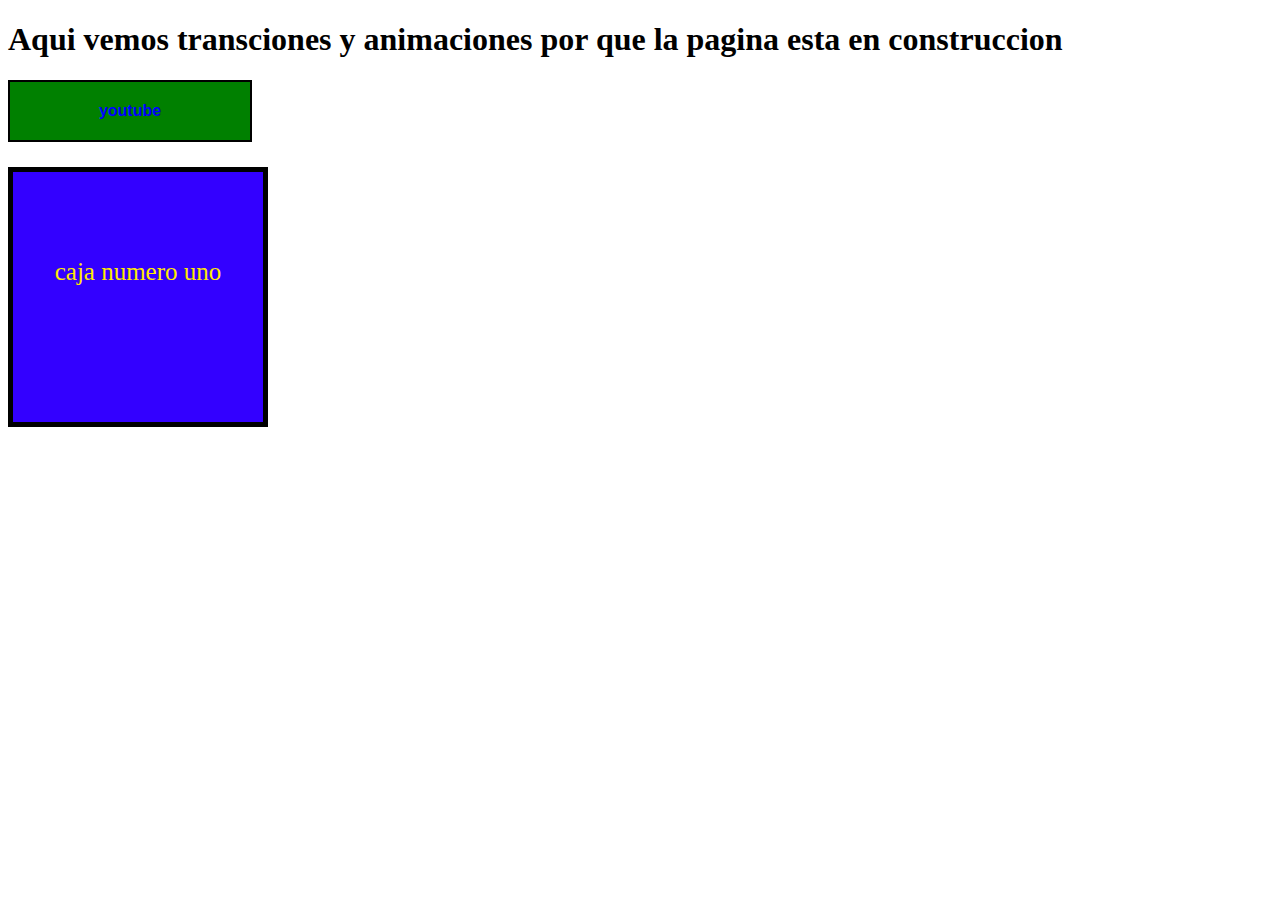
<file: carta.html>
<!DOCTYPE html>
<html lang="en">
<head>
    <meta charset="UTF-8">
    <meta http-equiv="X-UA-Compatible" content="IE=edge">
    <meta name="viewport" content="width=device-width, initial-scale=1.0">
    <link rel="stylesheet" href="./css/styles copy.css">
    <title>Document</title>
</head>
<body>
    <h1>Aqui vemos transciones y animaciones por que la pagina esta en construccion
    </h1>

   <a href="https://www.youtube.com/" id="boton">youtube</a>

   <div id="caja">caja numero uno

   </div>

</body>
</html>
</file>
<file: css/styles.css>
/* Importar fuentes */
@font-face {
font-family: "nevis";
src: url("./fonts/nevis.eot");
src: url("./fonts/nevis.eot?#iefix") format("emdedded-opentype"),
url("./fonts/nevis.woff") format("woff"),
url("./fonts/nevis.ttf") format("truetype"),
url("./fonts/nevis.svg") format("svg");
font-weight: normal;
font-style: normal;
}

/* ELEMENTOS GENERALES  */

*{

    padding: 0px;
    margin: 0PX;
}

body{

background-image: url(../img/fondocorazon.jpg);
background-size: 95%;
background-attachment: fixed;


}

a {

    color: rgb(0, 136, 255);
    text-decoration: none;
    text-align: center;
}



a:visited {

    color: rgb(0, 182, 243);
}




a:hover {

    color: rgb(255, 0, 0);
}


.clearfix{
    float: none;
    clear: both;
}


/* ELEMENTOS GENERALES TERMINA */

/* formularios estilo y botones */

input[type="text"],
input[type="email"],
input[type="password"],
select
{

border: 1px solid blue;
box-shadow: 0px 0px 12px rgb(212, 0, 255) inset;
background: white;
padding: 1px;
padding-top: 3px;
padding-bottom: 3px;
color: blue;
transition: all 700ms;
}


/* aqui se agrega focus para cuando pase el mause en los input tengan efecto */

input[type="text"]:focus,
input[type="email"]:focus,
input[type="password"]:focus,
select:focus
{
border: 3px solid rgba(42, 92, 255, 0.657);
color: black;
}

/* efectos botones */

input[type="button"],
input[type="submit"],
input[type="reset"],
button {

display: block;
border-radius: 5px;
border: 1px solid blueviolet;
width: 60px;
padding: 4px;
background-color: whitesmoke;
cursor: pointer;
}


input[type="button"]:hover,
input[type="submit"]:hover,
input[type="reset"]:hover,
button:hover {
box-shadow: 0px 0px 5px black;
}

input[type="button"]:active,
input[type="submit"]:active,
input[type="reset"]:active,
button {
    box-shadow: 0px 0px 10px black inset;
    text-shadow: 2px 2px 12px rgb(63, 88, 213);
}

/* formularios estilo termina*/





/* ELEMENTOS DE CABECERA */
header{
width: 100%;
min-width: 100%;
height: 250px;
margin: 0px auto;
padding: 7px;


}


header a{
text-decoration: none;
}

#header #logotipo {

width: 770px;
margin: 0px auto;
padding-top: 9px;

}

#header #logotipo img{
display: block;
text-align: center;
margin: 0px auto;
width: 200px;
letter-spacing: 10px;

}

#header h1 {


    text-align: center;
    font-size: 40px;
    font-family: "nevis";
    text-transform: uppercase;
    letter-spacing: 5px;
    margin-top: 0px;

    text-shadow: 1px 5px  10px  black;
    transition: all 600ms;

}


#header h1:hover{

    text-shadow: 1px 5px  10px  black, 1px 10px 10px blue;


}

#header h1 a {


    text-align: center;
    font-size: 40px;
    color: pink;


}



/* ELEMENTOS DE CABECERA FIN  */



/* MENU NAVEGACION */
#nav {

    width: 100%;
    height: 40px;
    background-color: rgb(0, 170, 254);
    color: aliceblue;
    font-family: nevis, Arial, Helvetica, sans-serif;
    font-size: 14px;
    box-shadow: 0px 3px 5px black;

    }

    #nav > ul {
list-style: none;
text-decoration: none;
margin: 0px auto;
width: 100%;
    }


#nav > ul > li {
line-height: 40px;
float: left;
border-right: 4px solid pink;
text-transform: uppercase;
text-align: center;
}

#nav > ul > li  a {

    display: block;
    text-decoration: none;
    padding-left: 110px;
    padding-right: 110px;
    color: aliceblue;
    text-decoration: none;

}

#nav > ul > li > a:first-child {
    border-left: 4px solid pink;

}



#nav > ul > li:hover {
background-color:rgb(217, 105, 195);
box-shadow: 0px 0px 10px rgb(25, 25, 25) inset;
transition: all 700ms;
}

/* TERMINO MENU NAVEGACION  */









/* MENU DESPLEGABLE */

#nav > ul > li > ul

{
display: none;
position: absolute;
width: 317px;
box-shadow: 2px 2px 4px black;
z-index: 1;


}

#nav ul > li:hover >ul {

display: block;

}

#nav ul > li:hover >ul > li {

    background-color: rgb(0, 110, 255);
    border-bottom: 3px solid palevioletred ;
    padding: 5px;
    line-height: 20px;
    color: pink;
    transition: all 700ms;


    }

    #nav ul > li:hover >ul > li > a {


        color: pink;

        }

        #nav ul > li:hover >ul > li :hover {
            transition: all 700ms;

        box-shadow: 0px 0px 8px inset rgb(255, 255, 255);

            color: rgb(0, 0, 0);
            background-color: pink;

            }

    /* termina menu desplegable */

            /* contenido principal de la pagina  */




#content{

    width: 1200px ;
    min-height: 1200px;
    margin: 0px auto;
}

/* contenido barra lateral */

#aside, #frase {

width: 200px;
float: left;
background-color: rgba(255, 0, 234, 0.289);
border: 1px solid rgba(0, 0, 255, 0.419);
box-shadow: 2px 2PX 20PX rgb(206, 99, 117);
font-family: nevis, Arial, Helvetica, sans-serif;
color: whitesmoke;
}

#frase {
    /* clear: both; */

width: 180px;
    padding: 10px;
    font-size: 16px;
    font-family: Arial, Helvetica, sans-serif;
}

#aside .widget {
display: block;
width: 180px;
margin: 5px auto;
padding: 8px;
padding-left: 10px;
padding-right: 10px;

}

#aside .widget:last-child {
margin-bottom: 30px ;

}

#aside h3 {
display: block;
width: 100%;
text-align: center;
padding-top: 3px;
padding-bottom: 3px;
margin-bottom: 15px;
background-color: blueviolet;
border: 1px solid white;
border-left: none;
border-right: none;

}

#aside li{

margin-top: 8px;
margin-bottom: 8px;
margin-left: 20px;
list-style: square;
}

.azul {
-webkit-text-stroke: .5px  rgba(255, 255, 255, 0.503);
color: rgb(0, 64, 255); !important

}
}

}

/* Formulario estructura final barra lateral */

#aside div label,
#aside div input,[type="text"],
#aside div input,[type="email"],
#aside div input,[type="password"],
#aside div a {
    display: block;
    width: 95%;
    margin-bottom:2px;

}

#aside div input [type="button"],
#aside div input [type="submit"],
#aside div input button

{
    margin-top: 5px;
    margin-bottom: 10px;

}

#aside input,
#aside label {

margin: 0px auto;
text-align: center;

}


/* estilo secciones principales  */

#sections {
float: right;
width: 75%;
font-family: Arial, Helvetica, sans-serif;
margin-right: 20px;

}

#sections .titulo {
    font-family: Arial, Helvetica, sans-serif;
    font-size: 25px;
margin-top: -10px;
    font-weight: bold;
    letter-spacing: 2px;
    text-align: center;
    padding-top: 20px;
    padding-bottom: 20px;
    border-bottom: 1px solid rgb(0, 115, 247);

}

#sections section {
margin-top: 40px;
background-color: rgba(255, 192, 203, 0.38);
padding: 20px;
border: 1px solid rgba(0, 0, 255, 0.503);
font-size: 16px;
overflow: hidden;


}

#sections .article{

    margin: 10px;
    margin-top: 20px;
    margin-bottom: 20px;
}

#sections .date {

    color: blueviolet;
    font-size: 14px;
    font-weight: bold;

}

#sections .stickerone,
#sections .stickertwo{

position: absolute;
margin-top: -38px;
z-index: 0;

}

#sections .stickertwo{

    margin-left: 800px;

}

.history {
float: right;
margin-top: 20px;
margin-right: 20px;
font-family: Arial, Helvetica, sans-serif;

} 




/* FIN del estilo secciones principales  */


/* INICIO footer o pie de pagina */


#footer { 

width: 100%;
margin: 0px auto;
text-align: center;
margin-top: 40px;
margin-bottom: 10px;
background-color: rgba(0, 136, 255, 0.597);
padding-top: 10px;
padding-bottom: 10px;
font-weight: bold;
font-family: Arial, Helvetica, sans-serif;
font-size: 16px;
box-shadow: 0px 0px 10px rgb(0, 0, 0);

}





/* FINAL footer o pie de pagina */
</file>
<file: Proyecto2/css/styles2.css>
@font-face {
    font-family: "TrebuchetMS";
    src: url(../fonts/TrebuchetMS.ttf);
    font-weight: normal;
    font-style: normal;
}

@font-face {
    font-family: "BebasNeue";
    src: url(../fonts/BebasNeue.otf);
    font-weight: normal;
    font-style: normal;
}

@font-face {
    font-family: "WebSymbolsRegular";
    src: url(../fonts/websymbols-regular-webfont.eot);
    src: url(../fonts/websymbols-regular-webfont.eot#iefix) format("embedded-opentype"),
            url(../fonts/websymbols-regular-webfont.woff) format("woff"),
            url(../fonts/websymbols-regular-webfont.ttf) format("truetype"),
            url(../fonts/websymbols-regular-webfont.svg#WebSymbolsRegular) format("svg");
            font-weight: normal;
            font-style: normal;
}


/* GENERALES */

*
{
    margin: 0;
    padding: 0;
}

body{
    background:url(../img/pattern.png)

}

.gear {
    font-family: WebSymbolsRegular;
    }

.wrap{
    width: 1250px;
    margin: 0px auto;

    }

/* cabecera  */

#header{
    width: 100%;
    height: 70px;
    background-color: black;
    color: white;
    font-family: "BebasNeue";

}

/* logo */

#logo{
    float: left;
width: 200px;
background-color: rgb(225, 0, 255);
text-align: center;
margin-top: 8px;
margin-left: 20px;
letter-spacing: 1px;
cursor: pointer;
overflow: hidden;
transition: all 1000ms;
}

#logo:hover {
    background-color: rgb(0, 8, 255);
    color: rgb(255, 255, 255);
    border-radius: 10px;
}

#logo .gear{
    display: block;
    float: left;
    font-size: 30px;
    margin-top: 8px;
    margin-left: 26px;
    animation-name: rotate-gear;
    animation-duration: 1s;
    animation-iteration-count: infinite;
    animation-timing-function: linear;


}

@keyframes rotate-gear {
    from {
2

        color: white;
        animation: showCategory 300ms linear;
    }

    @keyframes showCategory {
        from{
            transform: translateY(-300%);
            color: rgb(0, 0, 0);
        }
        to {
            transform: translateY(0%);
            color:aliceblue
        }
    
    }
        

.card .descripcion {
    font-family: "TrebuchetMS";
    text-align: center;
    color: rgb(255, 0, 238);
    font-size: 15px;
}

.card:hover .descripcion {
    color: white;
    animation: showDescription 500ms linear;
}

@keyframes showDescription {
    from{
        transform: translateX(-300%);
        color:transparent;
    }
    to {
        transform: translateX(0%);
        color:rgb(0, 136, 255)
    }

}

/* Barra Lateral  */

#lateral{
    width: 300px;
    min-height: 1200px;
    font-family: "TrebuchetMS";
    float: right;
    margin: 20px;

}

aside h3 {
display: block;
width: auto;
height: 45px;
line-height: 49px;
background: url(../img/pxgray.png), white;
box-shadow: 0px 0px 10px;
font-size: 30px;
font-family: "BebasNeue";
font-weight: normal;
letter-spacing: 2px;
padding-left: 5px;
margin-top: 30px;
margin-bottom: 15px;
text-align: center;
}

aside h3:first-child{
margin-top: 0px;
}

#search {
width: 90%;
height: 30px;
margin: 10px auto;
background-color: rgb(255, 255, 255);
border: 3px solid pink;
border-radius: 7px;
box-shadow: 1px 1px 5px;
}

#lateral input[type="text"]{

    width: 85%;
    height: 30px;
    border:none;
    padding-left: 5px;
    border-radius: 10px;
    background-color: transparent;
    color: #ccc;
    transition: all 500ms;
}

#lateral input[type="text"]:focus{


    color: rgb(179, 0, 255);
}

#lateral input[type="button"],
#lateral input[type="submit"]{

    height: 30px;
    cursor: pointer;
    font-size: 16px;
    background-color: transparent;
    border: none;
    border-left: 1px solid black;
    color: pink;
    padding-left: 7px;
}


.aside-box{
    width: 85%;
    height: 240px;
    margin:  0px auto;
    padding-top: 2px;
    background: rgba(246, 120, 141, 0.736);
    border:  2px solid rgb(72, 0, 255);
    box-shadow: .0px .0px 10px rgb(0, 0, 0);


}

#login input[type="email"],
#login input[type="password"]{
    display: block;
    margin: 0px auto;
    width:80%;
    height: 30px;
    border: 1px solid white;
    box-shadow: 1px 1px 1px white inset;
    border-radius: 10px;
    padding-left: 35px;
margin-bottom: 10px;
}


#login input[type="email"]:focus,
#login input[type="password"]:focus{
    color: blueviolet;
    box-shadow: 1px 1px 1px blueviolet inset;

}

#login #user,
#login #password{

    display: block;
    text-align: center;
    position: absolute;
    margin-left: 15px;
    margin-top: 5px;
    margin-left: 10px;
    height: 30px;

}











#login input[type="submit"],
#login input[type="button"],
#login input[type="reset"],
#login button{
    text-align: center;
    width: 100px;
    height: 35px;
    margin-top : 20px;
    background-color: rgb(248, 119, 235);
    border: 1px solid rgb(0, 0, 0);
    border-radius: 6px;
    color: white;
    font-size: 15px;
    cursor: pointer;
    transition: all 500ms;
    font-family: "TrebuchetMS";
    font-weight: light;
    margin-left: 17px;
    margin-bottom: 20px;
    transition: all 850ms;


}


#login input[type="submit"]:hover,
#login input[type="button"]:hover,
#login input[type="reset"]:hover,
#login button:hover{

box-shadow: 0px 0px 30px rgb(0, 0, 0);



}

#login a {

    display: block;
    font-size: 14px;
    text-decoration: none;
    margin-top: ;
    color: rgb(0, 0, 0);
    margin-bottom: 20px;
}

#login a:hover {

    COLOR: rgb(255, 0, 255);
    text-decoration: UNDERLINE;
    font-weight: bolder;
    transition: all 300ms;
    margin-bottom: ;
}

#social {

    height: 160PX;
}

#social a{
display: block;
color: black;
text-decoration: none;
FONT-SIZE: 30px;
margin left: 20px;
margin-top: 10px;
margin-bottom: 20px;
}

#social .overlay {

    display: block;
    height: 20px;
    font-family: Arial, Helvetica, sans-serif;
    font-weight: bold;
    letter-spacing: 2px;
    text-shadow: 0px 0px 5px rgb(0, 106, 255);
    border: 3px solid rgb(255, 255, 255);
    box-shadow: 0px 0px 7px white;
    background: gainsboro;
    position: absolute;
    padding: 5px;
    margin-left: 70px;
    margin-top: -55px;
    transform: translateX(-80%);
    opacity: 0%;
    transition: all 500ms;
}

#social div:hover .overlay {

    opacity: 1;
    transform: translateX(0%);
}


/* articulos */

#articles{
width: 860px;
float: left;


}

#articles h2 {
display: block;
width: 100%;
height: 75px;
line-height: 75px;
text-align: center;
font-size: 40px;
font-family: "BebasNeue";
font-weight: normal;
letter-spacing: 3px;
background: url(../img/pxgray.png), white;
box-shadow: 0px 0px 10px;
margin: 0px auto;
margin-bottom: 15px;
margin-top: 20px;
}

#articles article{

width: 98%;
height: auto;
border: solid 1px rgb(0, 0, 0);
margin: 40px auto;
padding: 10px;
font-family: "TrebuchetMS";
background: rgb(255, 255, 255);
color: black;
box-shadow: 1px 1px 10px;
}


#articles article h4{

    display: block;
    font-size: 23px;
    margin: 5px;
}

#articles article h4 a{

    text-decoration: none;
    color: rgb(255, 0, 149);
}

#articles article h4 a:hover{

    text-decoration: underline
}

#articles .data{

    float: right;
    background: rgb(46, 125, 221);
    color: white;
    height: 30px;
    line-height: 30px;
    margin: -10px;
    padding: 4px;
    font-size: 13px;
    border-radius: 0px 0px 0px 10px;
}

#articles .data span{
    margin: 6px;
}

#articles article p{
    margin: 10px;
    font-size: 15px;
    text-align: justify;
}

#blog {
height: 100px;
margin-top: 60px;
line-height: 100px;
text-align: center;
font-family: "BebasNeue";
transition: all 1s;

}

#blog a{
    display: block;
    text-decoration: none;
    color: rgb(255, 0, 255);
    font-size: 30px;
    font-weight: bold;
    letter-spacing: 3px;
    transition: all 1s
}

#blog :hover {
    border: 10px solid aqua;
    border-radius: 240px;
    box-shadow: 0px 0px 10px rgb(228, 65, 239);
    background: black;
    animation: blink 4s infinite linear;


}

#blog:hover a{

    color: rgb(255, 255, 255);
    text-shadow: 2px 2px 10px rgb(225, 0, 255) ;


    
}

@keyframes blink {
    0% {
        border: 10px solid aqua;
    }
    25% {
        border: 10px solid rgb(0, 255, 140);
    }
    50% {
        border: 10px solid rgb(145, 255, 0);
    }

    75% {
        border: 10px solid rgb(217, 255, 0);
    }

    100% {
        border: 10px solid aqua;
    }

}

/* pie de pagina FOOTER */


#footer{
width: 100%;
height: 470px;
background: black;
color: white;
overflow: hidden;
}

#footer .wrap >div{
    float: left;
    width: 320px;
    height: 370px;
    margin: 40px;
    text-align: left;
    color:white;
    font-family: "TrebuchetMS";
}


#footer a {
text-decoration: none ;
color: rgb(8, 0, 248);
transition: all 500ms;
}

#footer h5{
display: block;
background: url(../img/pxgray.png), rgb(255, 255, 255);
height: 50px;
letter-spacing: 2px;
text-align: center;
font-family: "BebasNeue";
font-size: 40px;
color: rgb(255, 0, 234);
border-radius: 10px;
margin-bottom: 20px;
}


}

#footer ul {
text-align: left;
margin: 20px;
font-size: 25px;
}

#footer ul li{
    margin-top: 10px;
    padding: 5px;
    border-bottom: #ccc 1px solid;
}

#footer ul li a:{
    display: block;
    height: 40px;
    transition: all 300ms;
}

#footer ul li:hover a{
   padding-left: 100px;
   color: aliceblue;
   width: 100%;

}

#footer iframe{

    width: 100%;
    height: 300px;
    margin-top: 10px;
    border-radius: 10px;
    border: 5px solid rgb(110, 110, 110);
    box-shadow: 0px 0px 15px rgb(255, 255, 255);
}

#footer img{

    margin-bottom: 15px;
}

#footer #browsers img{
    width: 45px;
    height: 45px;
}
</file>
<file: Proyecto2/css/resposive.css>
@media (max-width:1250px) {
    .wrap{
        max-width: 90%;
        margin: 0 auto;
    }
    
    #banner h1{
        width: 100%;
        font-size: 3rem;
        text-align: center;
        margin: 29px auto;
    }


.card {

width: 17%;
margin: 1.45%;
}

.card p {

    display: block;
    width: 90%;
    margin: 0 auto;
    text-align: center;
}

#articles {

width: 65%;
}

#articles article {

width:97%
}

#footer .wrap > div {

width: 25%;

}

#footer #browsers img {

width: 15%;
}

#footer h5 {
    font-size: 30px;
}

}

@media (max-width: 1080px) {

    .card .category {
        font-size: 17px;
    }

    .card .description {
        font-size: 14px;
    }

    #articles {

        width: 61%;


    }

}
    @media (max-width: 970px){

#articles {
    width: 59%;

    }

    #footer h5 {
        font-size: 22px;
      padding-top: 20px;
        text-align: center;
        align-items: 22px;
    }

    #footer .wrap > div {

        width: 23%;
        margin: 25px;
        
        }
        
        #footer #browsers img {
        
        width: 14%;
        }


}


@media (max-width: 921px){

    #articles {
        width: 57%;
    
        }

        lateral {

            width: 25%
        }

        #lateral input[type="text"] {

            width: 78%;
        }
        .aside-box{

            width: 95%;
            height: auto;
            min-width: 140px;
            padding-bottom: 10px;
        }

        #login input[type="email"]
        #login input[type="password"] {

            width: 40%;
        }

        #login #user,
        #login #password{

            margin: left 24px;

        }

#login input[type="submit"]
#login input[type="button"]
#login input[type="reset"] {

    margin-bottom: 0px;


}

#login input[type="reset"] {

    display: none;


}


        #footer .wrap > div {

            width: 22%;
            
            }
            
            #footer #browsers img {
            
            width: 13%;
            }
        
    
       
        }

@media (max-width: 888px){

    lateral h3{

        font-size: 20px;
    }

    #lateral{

        width: 35%;
    }

    
    #login input[type="email"]
    #login input[type="password"] {

        width: 40%;
}

}

    @media (max-width: 799px){
    #banner h1{

        font-size: 30px;}

        .card{

            height: auto;
        }

        .card .descripcion {
            display: none;


        }

        .card .category {

            font-size: 15px;
            margin-top: -23px;
        }

        #footer img {
            margin-bottom: 15px;
            max-width: 100%;
          }

          #footer h5 {
            font-size: 19px;
            padding-top: 20px;
            text-align: center;
            align-items: 22px;
          }

    }

    @media (max-width: 726px){

#header {
width: 100%;
height: 120px;
padding-top: 10px;

}

#logo {
float: none;
width: 200px;
margin: 0px auto;
}

#lateral input[type="text"]{

    width: 70%;
}

}


#menu {

    clear: both;
    float: none;
    width: 440px;
margin: 0 auto;
}

@media (max-width: 563px) {



    #lateral {
        float: none;
        width: 100%;
        margin: 0px auto;
        min-height: auto;
        margin-top: 20px;
        
    }

    #articles {
float: none;
width: 100%;
margin: 0px auto;
min-height: auto;

    }

    #footer {

        height: auto;
        padding-bottom: 70px;
    }

      #footer h5 {
        font-size: 22px;
      padding-top: 20px;
        text-align: center;
        align-items: 22px;
    }


    #footer .wrap > div {

        width: 100%;
        margin: 0px auto;
    
    }

    .card {
        width: 16%;
        margin: 1%;
      }
        
        
        
        
    

    #lateral input[type="text"] {
        width: 90%;
      }

    
        }

     @media (max-width: 434px){

#banner {
    height: 70px;
}

        #banner h1{

            font-size: 20px;
        }

        #lateral input[type="text"] {
            width: 85%;
        }

        .card .icon {

            font-size: 27px;
        }

        .card:hover .icon {

            font-size: 20px;
        }

        .card .category {

            font-size: 13px;
            margin-top: -23px;
        }


        
     }
</file>
<file: Flexbox/Profesor_flexbox/syles.css>
body{
    background-color: black;
    color: white;
    font-family: Arial, Helvetica, sans-serif;
    text-transform: uppercase;
    text-align: center;
    font-size: 20px;
    font-weight: bold;
}

#layout{
    display: flex inline;
    flex-flow: row wrap;
    border: 1px solid white;
    background-color: rgb(0, 0, 0);
    color: rgb(255, 255, 255);
    padding: 10px;
    margin: 30px;
}


#contenedor{

    display: flex;
    height: 600px;
    align-items: center;
    align-items: flex-start;
    /* align-items: baseline; */
    /* align-items: center; */
    /* align-items: flex-end;*/
    /* align-items: flex-start; */

    /* flex-direction: row;
    flex-wrap: wrap; */

    justify-content: space-evenly;
    flex-flow: row wrap ;
    border: 1px solid white;
    background-color: rgb(0, 0, 0);
    color: rgb(255, 255, 255);
    padding: 5px;
}


.caja{
    flex-grow: 1;
    font-size: 20px;
    font-weight: bold;
    text-align: center;
    color: white;
    padding: 30px;
    border: 4px solid white;
    margin: 15px;
    background-color: rgb(38, 38, 38);

}

.caja2{
    flex-grow: 1;
    font-size: 20px;
    font-weight: bold;
    text-align: center;
    color: white;
    padding: 30px;
    border: 4px solid white;
    margin: 15px;
    background-color: rgb(38, 38, 38);

}







.red{
    align-self: flex-start;
    background-color: red;
}

.green{

    background-color: green;
}

.blue{

    background-color: blue;
}

.orange{

    background-color: orange;
}

/* Comienza a trabajar a partir de aquí */








/* Language: flexbox */

.red2{

align-self: flex-start;

    background-color: red;
}

.green2{


    align-self: center;
    background-color: green;


}

.blue2{
    
    align-self: center;
    background-color: blue;

}

.orange2{

    align-self: flex-end;
    background-color: orange;
    color: black;
    font-size: larger;
    font-weight: bold;
}





































/* .purple2{
    background-color: rgb(136, 0, 255);
}

.pink2{
    background-color: rgb(255, 0, 217);
} */
</file>
<file: Flexbox/ProyectoFlexblox/styles.css>
*{
text-decoration: none;
margin: 0px;
padding: 0px;
font-family: Arial, Helvetica, sans-serif;


}


body{
    
    background: rgb(2,0,36);
    background: linear-gradient(90deg, rgba(2,0,36,1) 0%, rgba(255,0,194,0.5326505602240896) 69%, rgba(0,212,255,1) 100%);
}



#container{
    width: 95%;
    height: auto;
    margin: 0px auto;
    border: 5px solid rgba(86, 86, 86, 0.24);    /* cambiar a gris */
    box-shadow: 1px 1px 10px rgba(110, 99, 99, 0.4);
    margin-top: 40px;
    margin-bottom: 40px;
    min-height: 600px;
    
}

#header{
    display: flex;
    flex-direction: row;
    flex-wrap: wrap;
    align-items: center;
    height: 120px;
    border-bottom: 2px solid rgba(255, 255, 255, 0.8);
    box-shadow: 10px 10px 10px rgba(110, 99, 99, 0.4);


}
.logo h1{
    font-size: 25px;
    color: white;
    text-shadow: black 0px 0px 10px;
    text-align: center;
    animation: carro 2s linear;

}

@keyframes carro{
    from{
        transform: translateX(-300%);
        color:transparent;
    }
    to {
        transform: translateX(0%);
        color:rgb(255, 255, 255)
    }

}


.logo{
    flex-grow: 1;
    flex-basis: 65%;
    font-family: Arial, Helvetica, sans-serif;
    font-style: italic;
    font-weight: 900;
    font-size: 1px;
    padding: 5px;
    margin-left: 18px;
    text-transform: uppercase;
    flex-wrap: wrap;
     

}

#menu{
    flex-grow: 1;
    flex-basis: 30%;
    height: auto;
   
}

#menu > ul{
    display: flex;
    flex-direction: row;
    flex-wrap: wrap;
    align-items: center;
    height: 100%;
    justify-content: space-around;
    list-style: none;
}

#menu a{
    text-transform: uppercase;
    color: white;
    text-shadow: 1px 1px 5px black;
    padding: 8px;
    transition: all 400ms ;
}

#menu a:hover{

    background-color: rgba(255, 255, 255, 0.4);
    border-radius: 10px;
    font-size: 25px;
    box-shadow: 0px 0px 10px rgba(255, 255, 255, 0.4);
    color: black;
}


#content {
    display: flex;
    justify-content: space-between;
    padding-top: 20px;
    padding-bottom: 20px;
    
}

#projects{
    display: flex;
    flex-flow: row wrap;
    justify-content: space-between;
    flex-basis: 85%;
    
}

.proyect{
    flex-grow: 1;
    flex-basis: 250px;
    margin-bottom: 25px;
    margin-right: 20px;
    border: 1px solid rgba(255, 255, 255, 0.8);
    
}

.proyect img{
    width: 100%;
    height: 200px;
    object-fit: cover;
    border-radius: 5px;
}




.project-info {
    padding: 10px;
    text-align: center;
    
    }

.project-info a{

    font-size: 16px;
    color: white;
    transition: all 400ms ;

    }

.project-info a:hover{

    font-size: 25px;
    color: rgb(238, 0, 255);
    transition: all 400ms ;
    text-shadow: 1px 1px 10px #ffffff;

    }
    

.project-info p {
        color:rgb(0, 0, 0);
        font-size: 16px;
        FONT-WEIGHT: BOLD;
    }

    #aside{
        display: flex;
        flex-wrap: wrap;
        flex-direction: column;
        margin-right: 10px;
        flex-basis: 15%;
        padding: 25px;
       
    }


    #aside h2{
        display: block;
        width: 100%;
        font-size: 18px;
        font-weight: 18px;
        color: white;
        padding-bottom: 10px;
        padding-top: 10px;
        margin-bottom: 30px;
        text-align: center;
        border: 1px solid rgba(252, 250, 255, 0.8); 
        
    }

    #aside ul {

        list-style: none;
    }

    #aside ul li{
        
        padding: 5px;
        border: 1px solid rgba(255, 255, 255, 0.8); /* eliminar */
    }

    #aside a{

        display: block;
        padding: 20px;
        color: white;
        background: transparent;
        text-align: center;
        transition: all 400ms ;
        text-transform: uppercase;
    }


    #aside a:hover{

        background: #ff38e566;
        border-radius: 15px;
        font-size: 23px;
        box-shadow: 0px 0px 10px rgba(255, 255, 255, 0.4);
        color: rgb(255, 255, 255);
    }


    .logos{
        flex-grow: 1;
        flex-basis: 65%;
        font-family: Arial, Helvetica, sans-serif;
        font-style: italic;
        font-weight: 900;
        font-size: 15px;
        padding: 10px;
        margin-left: 20PX;
        color: aliceblue;
        text-shadow: 1px 1px 5px black;
        text-transform: uppercase;
       
    }


    #footer{
        display: flex;
        flex-flow: row wrap;
        justify-content: flex-start;
        align-items: center;
        height: 100px;
       
    }

    #footer .logos {
        opacity: 0.7;
        flex-basis: auto;
        flex-grow: 1;

    }

    #footer .info{

        flex-grow: 1;
        flex-basis: auto;
        text-align: center;
        color: white;
        font-size: 15px;
        text-shadow: 0px 0px 5px black;
        text-transform: uppercase;
    

    }


@media  (max-width: 492px){

    #content {
        display: flex;
        flex-direction: column;
        flex-wrap: wrap;
        justify-content: space-between;
        padding-top: 20px;
        padding-bottom: 20px;
    }
       



#menu > ul {

    padding: auto;
    margin-bottom: 10px;

}


    #footer .info{
            text-align: center;
            font-size: 10px;
            flex-grow: 1;
            flex-basis: auto;
            margin: 0px;
            
}


#footer .logos {
    opacity: 0.7;
    flex-basis: auto;
    flex-grow: 1;
    text-align: center;
    margin: 0px;

}

#content{

    margin-top: 30px;
}

  #aside ul{
    display: flex;
    flex-flow: row wrap;
    justify-content: space-between;
  }

  #aside ul li{
    flex-grow: 1;
    margin-left: 5;
    margin-right: 5px;
  }

  aside {
margin-bottom: 30px;
margin-top: 50px;
  }

  #aside h2 {
    margin-bottom: 20px;
    margin-top: 20px;
      }


  #menu > ul {
    margin-bottom: 20px;
  }


  }
/* 
#aside{
    display: flex;
    flex-wrap: wrap;
    flex-direction: column;
    margin-right: 10px;
    flex-basis: 15%;
    padding: 25px;
    border: 1px solid rgba(0, 255, 242, 0.8); eliminar
}

#projects{
    display: flex;
    flex-flow: row wrap;
    justify-content: space-between;
    flex-basis: 100%;
}
 */





}
</file>
<file: proyectoultimo/ecommerce/css/app.css>
root {
    --bs-blue: #037BC0;
    --bs-green: #8cbc00;
}
html {
    font-size: 62.5%; 
}
body {
    font-family: 'Raleway', sans-serif;
    font-size: 1.6rem;
    line-height: 2;
    margin: 5em;
    background-image: url(../img/fondocorazon.jpg);
    background-size: 90%;
    background-attachment: fixed;
}

h1, h2, h3 {
    font-family: 'Playfair Display', serif;
    background-color: rgb(252, 240, 255);
    border: 1px solid #fd0d51;
    border-radius: 10px;
    color: palevioletred;
    
}

h1 {
    font-size: 3.8rem;
}


@media (min-width: 768px) {
    h1 {
        font-size: 5rem;
    }
}

h2 {
    font-size: 3.2rem;
}
@media (min-width: 768px) {
    h2 {
        font-size: 4rem;
    }
}
h3 {
    font-size: 2.4rem;
}
@media (min-width: 768px) {
    h3 {
        font-size: 3rem;
    }
}
.text-primary,
.nombre-sitio {
    color: var(--bs-blue)!important;
}
.btn-success {
    background-color: var(--bs-blue)!important;
}
.bg-primary,
.btn-primary {
    background-color: #fd0d51!important;
}

.hero {
    background-image: url(../img/principal3.jpeg);
    height: 5rem;
    background-size: contain;
    background-repeat: repeat;
    margin: 0px auto;
    width: 75%;
}

@media (min-width: 768px) {
    .hero {
        height: 55rem;
    }
}

/*Productos*/
@media (min-width:768px) {
    .producto img {
        height: 45rem;
        width: 100%;
        object-fit: cover;
    }
}

.categoria img {
    transition-property: transform;
    transition-duration: 300ms;
    min-width: 768px;
}
.categoria img:hover {
    transform: scale(1.2);
}

.galeria li:not(:last-of-type) {
    margin-bottom: 1rem;
}

.form-control {
    padding: 1rem;
    font-size: 1.6rem;
}
.container{
    background-color: aliceblue;
    text-decoration: none;
    border-radius: 10px;
}
</file>
<file: css/styles copy.css>
#boton{
display: block;
padding: 20px;
background-color: green;
color: blue;
width: 200px;
text-align: center;
font-family: 'Franklin Gothic Medium', 'Arial Narrow', Arial, sans-serif;
font-weight: bold;
text-decoration: none;
border: 2px solid black;

}

#boton:hover{
border-radius: 10px;
background-color: black;
color: brown;
border: 10px solid rgb(47, 0, 255);
transition: border 1s, background 2s, border-radius 3s ;
}

#caja{
margin-top: 25px;
width: 250px;
height: 250px;
background-color: rgb(51, 0, 255);
color: rgb(255, 234, 0);
border: 5px solid black;
font-size: 25px;
text-align: center;
line-height: 200px;
animation-name: hola;
animation-duration: 5s;
animation-iteration-count: infinite;
animation-timing-function: initial;
}

@keyframes hola {

    0%{
        margin-left: 0px;
        transform: rotate(0deg);
    }
    50%{
        margin-left: 1200px;
        transform: rotate(360deg);
        border-radius: 200PX;
    }
    75%{
        border: 20px;
        background: red;
}
 77% {border: 70px;}

 100% {
    margin-left: 0px;
    transform: rotate(0deg);
 }
</file>
